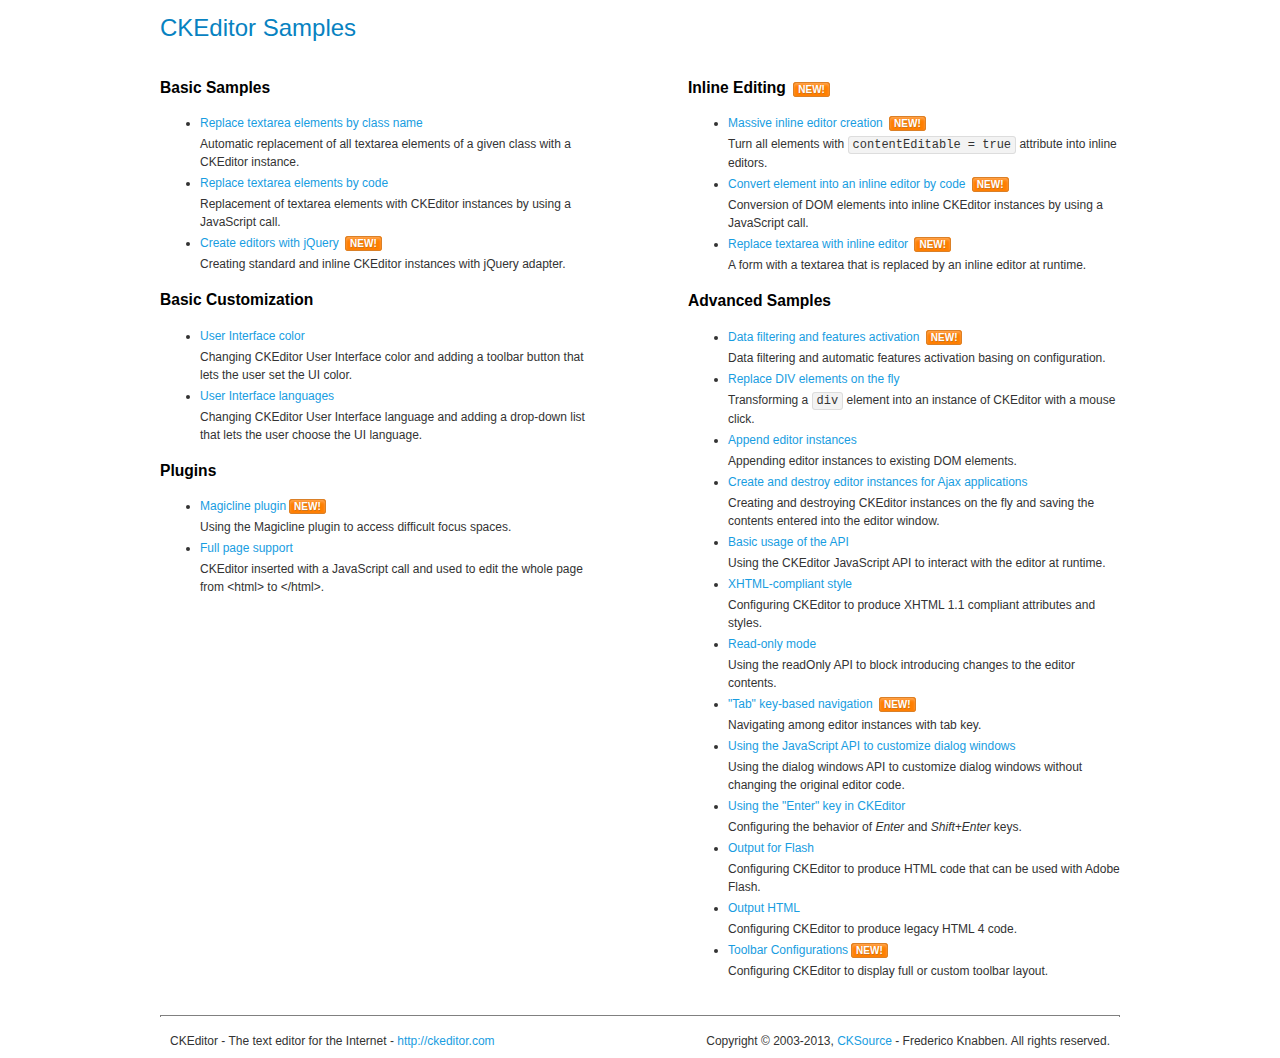
<file: vendors/ckeditor/samples/index.html>
<!DOCTYPE html>
<!--
Copyright (c) 2003-2013, CKSource - Frederico Knabben. All rights reserved.
For licensing, see LICENSE.md or http://ckeditor.com/license
-->
<html>
<head>
	<title>CKEditor Samples</title>
	<meta charset="utf-8">
	<link rel="stylesheet" href="sample.css">
</head>
<body>
	<h1 class="samples">
		CKEditor Samples
	</h1>
	<div class="twoColumns">
		<div class="twoColumnsLeft">
			<h2 class="samples">
				Basic Samples
			</h2>
			<dl class="samples">
				<dt><a class="samples" href="replacebyclass.html">Replace textarea elements by class name</a></dt>
				<dd>Automatic replacement of all textarea elements of a given class with a CKEditor instance.</dd>

				<dt><a class="samples" href="replacebycode.html">Replace textarea elements by code</a></dt>
				<dd>Replacement of textarea elements with CKEditor instances by using a JavaScript call.</dd>

				<dt><a class="samples" href="jquery.html">Create editors with jQuery</a> <span class="new">New!</span></dt>
				<dd>Creating standard and inline CKEditor instances with jQuery adapter.</dd>
			</dl>

			<h2 class="samples">
				Basic Customization
			</h2>
			<dl class="samples">
				<dt><a class="samples" href="uicolor.html">User Interface color</a></dt>
				<dd>Changing CKEditor User Interface color and adding a toolbar button that lets the user set the UI color.</dd>

				<dt><a class="samples" href="uilanguages.html">User Interface languages</a></dt>
				<dd>Changing CKEditor User Interface language and adding a drop-down list that lets the user choose the UI language.</dd>
			</dl>


			<h2 class="samples">Plugins</h2>
<dl class="samples">
<dt><a class="samples" href="plugins/magicline/magicline.html">Magicline plugin</a><span class="new">New!</span></dt>
<dd>Using the Magicline plugin to access difficult focus spaces.</dd>

<dt><a class="samples" href="plugins/wysiwygarea/fullpage.html">Full page support</a></dt>
<dd>CKEditor inserted with a JavaScript call and used to edit the whole page from &lt;html&gt; to &lt;/html&gt;.</dd>
</dl>
		</div>
		<div class="twoColumnsRight">
			<h2 class="samples">
				Inline Editing <span class="new">New!</span>
			</h2>
			<dl class="samples">
				<dt><a class="samples" href="inlineall.html">Massive inline editor creation</a> <span class="new">New!</span></dt>
				<dd>Turn all elements with <code>contentEditable = true</code> attribute into inline editors.</dd>

				<dt><a class="samples" href="inlinebycode.html">Convert element into an inline editor by code</a> <span class="new">New!</span></dt>
				<dd>Conversion of DOM elements into inline CKEditor instances by using a JavaScript call.</dd>

				<dt><a class="samples" href="inlinetextarea.html">Replace textarea with inline editor</a> <span class="new">New!</span></dt>
				<dd>A form with a textarea that is replaced by an inline editor at runtime.</dd>

				
			</dl>

			<h2 class="samples">
				Advanced Samples
			</h2>
			<dl class="samples">
				<dt><a class="samples" href="datafiltering.html">Data filtering and features activation</a> <span class="new">New!</span></dt>
				<dd>Data filtering and automatic features activation basing on configuration.</dd>

				<dt><a class="samples" href="divreplace.html">Replace DIV elements on the fly</a></dt>
				<dd>Transforming a <code>div</code> element into an instance of CKEditor with a mouse click.</dd>

				<dt><a class="samples" href="appendto.html">Append editor instances</a></dt>
				<dd>Appending editor instances to existing DOM elements.</dd>

				<dt><a class="samples" href="ajax.html">Create and destroy editor instances for Ajax applications</a></dt>
				<dd>Creating and destroying CKEditor instances on the fly and saving the contents entered into the editor window.</dd>

				<dt><a class="samples" href="api.html">Basic usage of the API</a></dt>
				<dd>Using the CKEditor JavaScript API to interact with the editor at runtime.</dd>

				<dt><a class="samples" href="xhtmlstyle.html">XHTML-compliant style</a></dt>
				<dd>Configuring CKEditor to produce XHTML 1.1 compliant attributes and styles.</dd>

				<dt><a class="samples" href="readonly.html">Read-only mode</a></dt>
				<dd>Using the readOnly API to block introducing changes to the editor contents.</dd>

				<dt><a class="samples" href="tabindex.html">"Tab" key-based navigation</a> <span class="new">New!</span></dt>
				<dd>Navigating among editor instances with tab key.</dd>


				
<dt><a class="samples" href="plugins/dialog/dialog.html">Using the JavaScript API to customize dialog windows</a></dt>
<dd>Using the dialog windows API to customize dialog windows without changing the original editor code.</dd>

<dt><a class="samples" href="plugins/enterkey/enterkey.html">Using the &quot;Enter&quot; key in CKEditor</a></dt>
<dd>Configuring the behavior of <em>Enter</em> and <em>Shift+Enter</em> keys.</dd>

<dt><a class="samples" href="plugins/htmlwriter/outputforflash.html">Output for Flash</a></dt>
<dd>Configuring CKEditor to produce HTML code that can be used with Adobe Flash.</dd>

<dt><a class="samples" href="plugins/htmlwriter/outputhtml.html">Output HTML</a></dt>
<dd>Configuring CKEditor to produce legacy HTML 4 code.</dd>

<dt><a class="samples" href="plugins/toolbar/toolbar.html">Toolbar Configurations</a><span class="new">New!</span></dt>
<dd>Configuring CKEditor to display full or custom toolbar layout.</dd>

			</dl>
		</div>
	</div>
	<div id="footer">
		<hr>
		<p>
			CKEditor - The text editor for the Internet - <a class="samples" href="http://ckeditor.com/">http://ckeditor.com</a>
		</p>
		<p id="copy">
			Copyright &copy; 2003-2013, <a class="samples" href="http://cksource.com/">CKSource</a> - Frederico Knabben. All rights reserved.
		</p>
	</div>
</body>
</html>
</file>
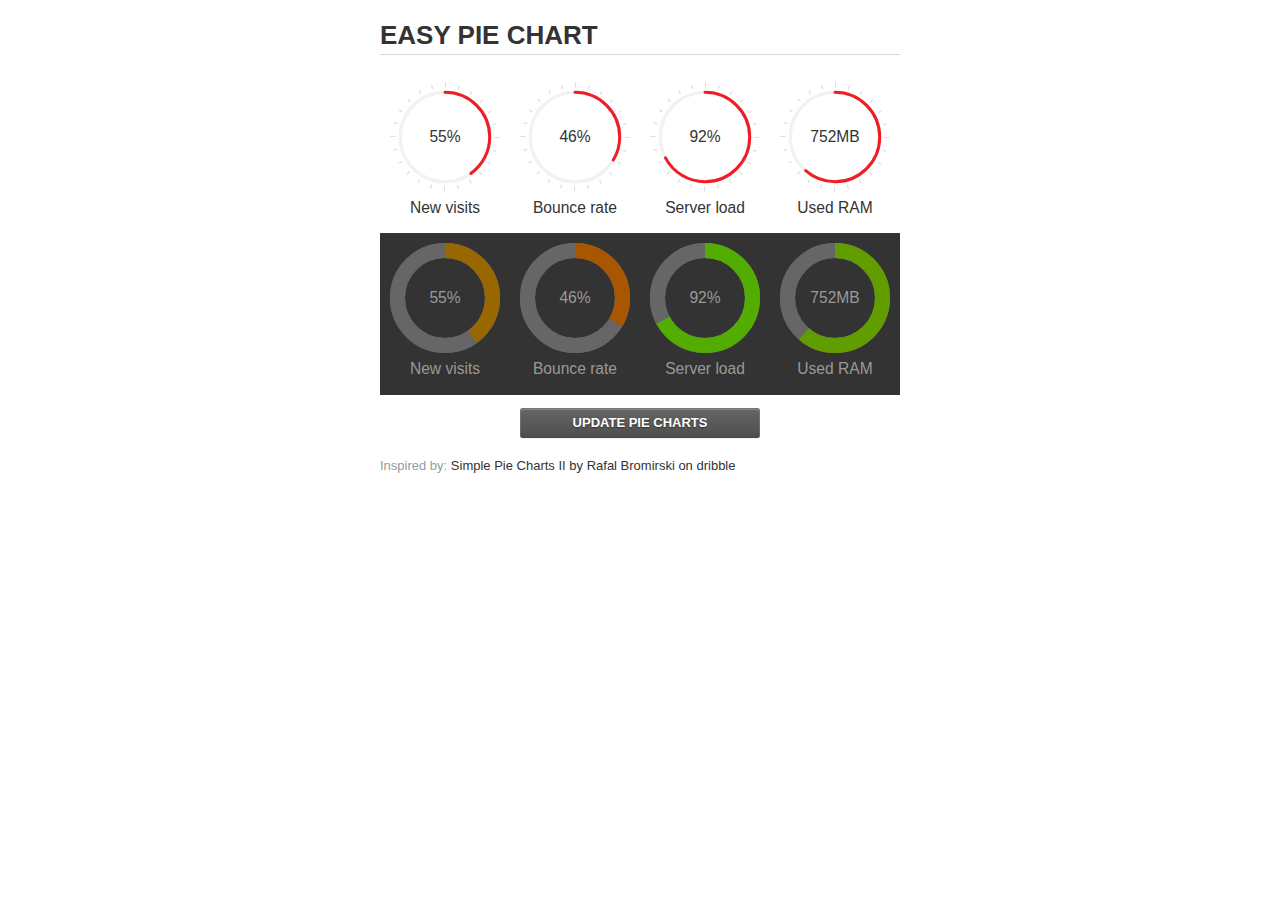
<file: vendors/easypiechart/examples/index.html>
<!doctype html>
<html>
    <head>
        <meta charset="utf-8">
        <title>Easy Pie Chart</title>
        <script type="text/javascript" src="https://ajax.googleapis.com/ajax/libs/jquery/1.7.2/jquery.min.js"></script>
        <script type="text/javascript" src="http://html5shiv.googlecode.com/svn/trunk/html5.js"></script>
        <script type="text/javascript" src="excanvas.js"></script>
        <script type="text/javascript" src="../jquery.easy-pie-chart.js"></script>

        <link rel="stylesheet" type="text/css" href="style.css" media="screen">
        <link rel="stylesheet" type="text/css" href="../jquery.easy-pie-chart.css" media="screen">

        <meta name="viewport" content="width=device-width, initial-scale=1.0">

        <script type="text/javascript">
            var initPieChart = function() {
                $('.percentage').easyPieChart({
                    animate: 1000
                });
                $('.percentage-light').easyPieChart({
                    barColor: function(percent) {
                        percent /= 100;
                        return "rgb(" + Math.round(255 * (1-percent)) + ", " + Math.round(255 * percent) + ", 0)";
                    },
                    trackColor: '#666',
                    scaleColor: false,
                    lineCap: 'butt',
                    lineWidth: 15,
                    animate: 1000
                });

                $('.updateEasyPieChart').on('click', function(e) {
                  e.preventDefault();
                  $('.percentage, .percentage-light').each(function() {
                    var newValue = Math.round(100*Math.random());
                    $(this).data('easyPieChart').update(newValue);
                    $('span', this).text(newValue);
                  });
                });
            };
        </script>
    </head>
    <body onload="initPieChart();">
        <div class="container">
            <h1>EASY PIE CHART</h1>
            <div class="chart">
                <div class="percentage" data-percent="55"><span>55</span>%</div>
                <div class="label">New visits</div>
            </div>
            <div class="chart">
                <div class="percentage" data-percent="46"><span>46</span>%</div>
                <div class="label">Bounce rate</div>
            </div>
            <div class="chart">
                <div class="percentage" data-percent="92"><span>92</span>%</div>
                <div class="label">Server load</div>
            </div>
            <div class="chart">
                <div class="percentage" data-percent="84"><span>752</span>MB</div>
                <div class="label">Used RAM</div>
            </div>
            <div style="clear:both;"></div>
            <div class="dark">
                <div class="chart">
                    <div class="percentage-light" data-percent="55"><span>55</span>%</div>
                    <div class="label">New visits</div>
                </div>
                <div class="chart">
                    <div class="percentage-light" data-percent="46"><span>46</span>%</div>
                    <div class="label">Bounce rate</div>
                </div>
                <div class="chart">
                    <div class="percentage-light" data-percent="92"><span>92</span>%</div>
                    <div class="label">Server load</div>
                </div>
                <div class="chart">
                    <div class="percentage-light" data-percent="84"><span>752</span>MB</div>
                    <div class="label">Used RAM</div>
                </div>
                <div style="clear:both;"></div>
            </div>

            <p><a href="#" class="button updateEasyPieChart">Update pie charts</a></p>

            <p class="credits">Inspired by: <a href="http://drbl.in/ezuc" target="_blank">Simple Pie Charts II by Rafal Bromirski on dribble</a></p>
        </div>
    </body>
</html>
</file>
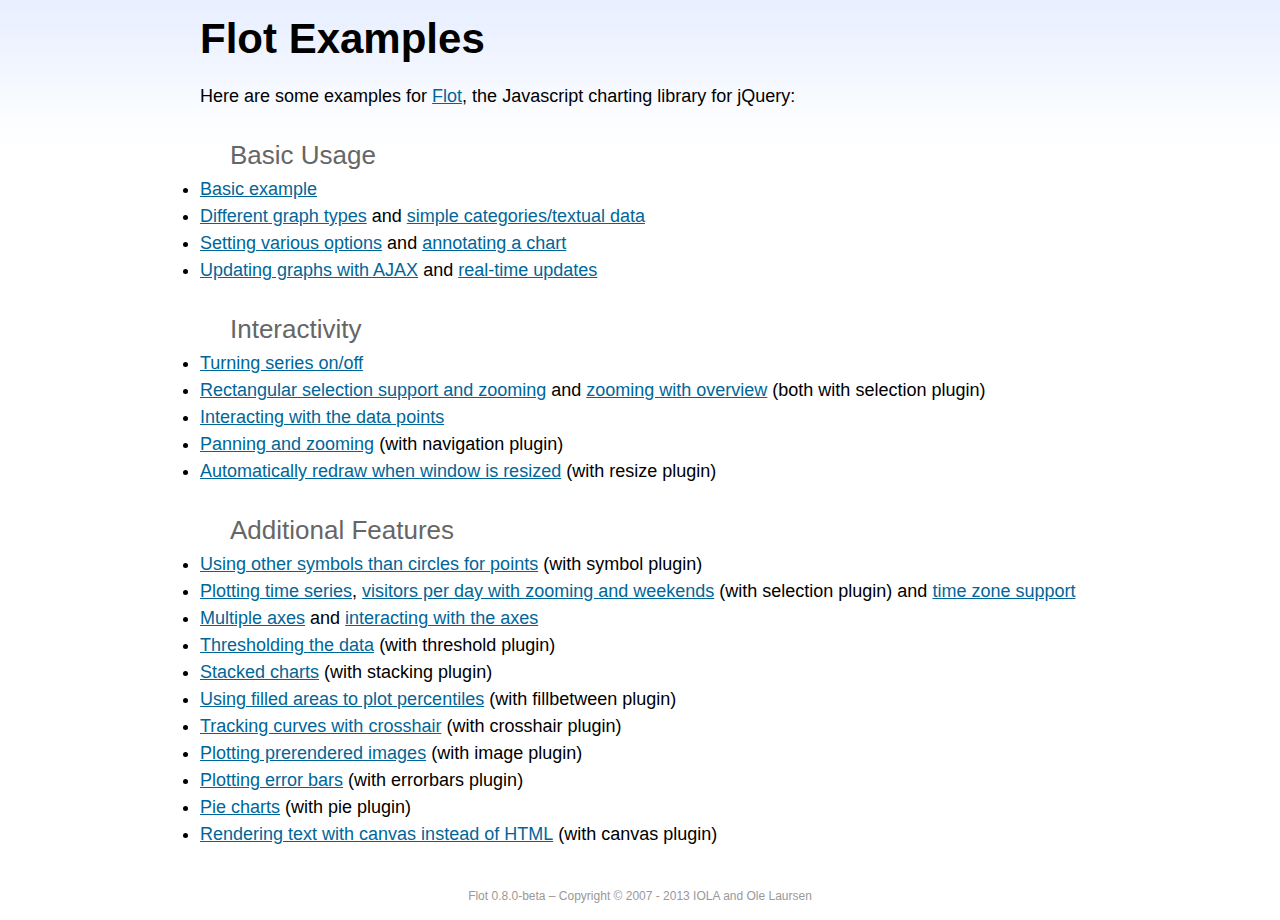
<file: vendors/flot/examples/index.html>
<!DOCTYPE html PUBLIC "-//W3C//DTD HTML 4.01//EN" "http://www.w3.org/TR/html4/strict.dtd">
<html>
<head>
	<meta http-equiv="Content-Type" content="text/html; charset=utf-8">
	<title>Flot Examples</title>
	<link href="examples.css" rel="stylesheet" type="text/css">
	<style>

	h3 {
		margin-top: 30px;
		margin-bottom: 5px;
	}

	</style>
	<script language="javascript" type="text/javascript" src="../jquery.js"></script>
	<script language="javascript" type="text/javascript" src="../jquery.flot.js"></script>
	<script type="text/javascript">

	$(function() {

		// Add the Flot version string to the footer

		$("#footer").prepend("Flot " + $.plot.version + " &ndash; ");
	});

	</script>
</head>
<body>

	<div id="header">
		<h2>Flot Examples</h2>
	</div>

	<div id="content">

		<p>Here are some examples for <a href="http://www.flotcharts.org">Flot</a>, the Javascript charting library for jQuery:</p>

		<h3>Basic Usage</h3>

		<ul>
			<li><a href="basic-usage/index.html">Basic example</a></li>
			<li><a href="series-types/index.html">Different graph types</a> and <a href="categories/index.html">simple categories/textual data</a></li>
			<li><a href="basic-options/index.html">Setting various options</a> and <a href="annotating/index.html">annotating a chart</a></li>
			<li><a href="ajax/index.html">Updating graphs with AJAX</a> and <a href="realtime/index.html">real-time updates</a></li>
		</ul>

		<h3>Interactivity</h3>

		<ul>
			<li><a href="series-toggle/index.html">Turning series on/off</a></li>
			<li><a href="selection/index.html">Rectangular selection support and zooming</a> and <a href="zooming/index.html">zooming with overview</a> (both with selection plugin)</li>
			<li><a href="interacting/index.html">Interacting with the data points</a></li>
			<li><a href="navigate/index.html">Panning and zooming</a> (with navigation plugin)</li>
			<li><a href="resize/index.html">Automatically redraw when window is resized</a> (with resize plugin)</li>
		</ul>

		<h3>Additional Features</h3>

		<ul>
			<li><a href="symbols/index.html">Using other symbols than circles for points</a> (with symbol plugin)</li>
			<li><a href="axes-time/index.html">Plotting time series</a>, <a href="visitors/index.html">visitors per day with zooming and weekends</a> (with selection plugin) and <a href="axes-time-zones/index.html">time zone support</a></li>
			<li><a href="axes-multiple/index.html">Multiple axes</a> and <a href="axes-interacting/index.html">interacting with the axes</a></li>
			<li><a href="threshold/index.html">Thresholding the data</a> (with threshold plugin)</li>
			<li><a href="stacking/index.html">Stacked charts</a> (with stacking plugin)</li>
			<li><a href="percentiles/index.html">Using filled areas to plot percentiles</a> (with fillbetween plugin)</li>
			<li><a href="tracking/index.html">Tracking curves with crosshair</a> (with crosshair plugin)</li>
			<li><a href="image/index.html">Plotting prerendered images</a> (with image plugin)</li>
			<li><a href="series-errorbars/index.html">Plotting error bars</a> (with errorbars plugin)</li>
			<li><a href="series-pie/index.html">Pie charts</a> (with pie plugin)</li>
			<li><a href="canvas/index.html">Rendering text with canvas instead of HTML</a> (with canvas plugin)</li>
		</ul>

	</div>

	<div id="footer">
		Copyright &copy; 2007 - 2013 IOLA and Ole Laursen
	</div>

</body>
</html>
</file>
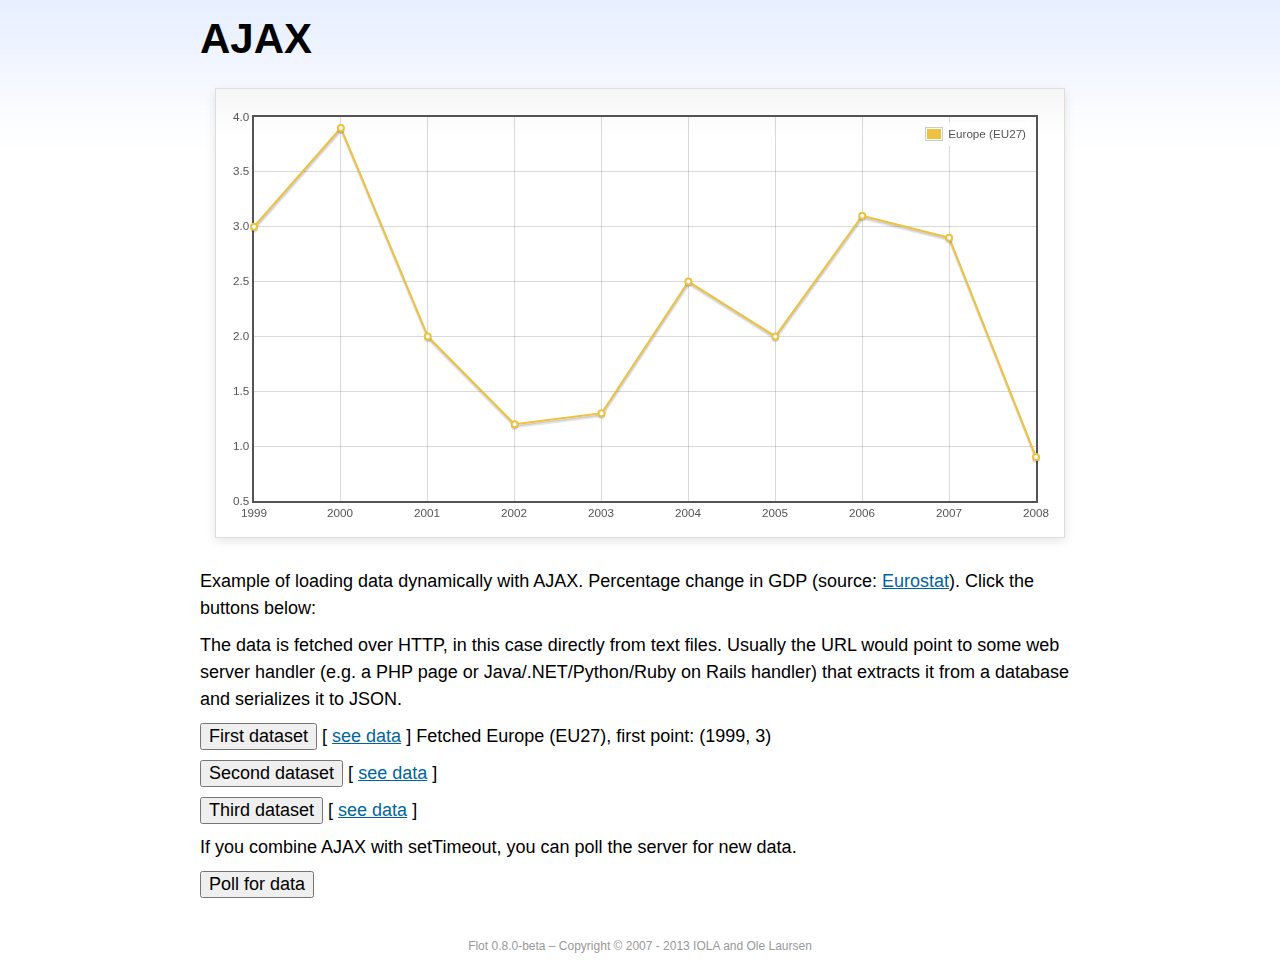
<file: vendors/flot/examples/ajax/index.html>
<!DOCTYPE html PUBLIC "-//W3C//DTD HTML 4.01//EN" "http://www.w3.org/TR/html4/strict.dtd">
<html>
<head>
	<meta http-equiv="Content-Type" content="text/html; charset=utf-8">
	<title>Flot Examples: AJAX</title>
	<link href="../examples.css" rel="stylesheet" type="text/css">
	<!--[if lte IE 8]><script language="javascript" type="text/javascript" src="../../excanvas.min.js"></script><![endif]-->
	<script language="javascript" type="text/javascript" src="../../jquery.js"></script>
	<script language="javascript" type="text/javascript" src="../../jquery.flot.js"></script>
	<script type="text/javascript">

	$(function() {

		var options = {
			lines: {
				show: true
			},
			points: {
				show: true
			},
			xaxis: {
				tickDecimals: 0,
				tickSize: 1
			}
		};

		var data = [];

		$.plot("#placeholder", data, options);

		// Fetch one series, adding to what we already have

		var alreadyFetched = {};

		$("button.fetchSeries").click(function () {

			var button = $(this);

			// Find the URL in the link right next to us, then fetch the data

			var dataurl = button.siblings("a").attr("href");

			function onDataReceived(series) {

				// Extract the first coordinate pair; jQuery has parsed it, so
				// the data is now just an ordinary JavaScript object

				var firstcoordinate = "(" + series.data[0][0] + ", " + series.data[0][1] + ")";
				button.siblings("span").text("Fetched " + series.label + ", first point: " + firstcoordinate);

				// Push the new data onto our existing data array

				if (!alreadyFetched[series.label]) {
					alreadyFetched[series.label] = true;
					data.push(series);
				}

				$.plot("#placeholder", data, options);
			}

			$.ajax({
				url: dataurl,
				type: "GET",
				dataType: "json",
				success: onDataReceived
			});
		});

		// Initiate a recurring data update

		$("button.dataUpdate").click(function () {

			data = [];
			alreadyFetched = {};

			$.plot("#placeholder", data, options);

			var iteration = 0;

			function fetchData() {

				++iteration;

				function onDataReceived(series) {

					// Load all the data in one pass; if we only got partial
					// data we could merge it with what we already have.

					data = [ series ];
					$.plot("#placeholder", data, options);
				}

				// Normally we call the same URL - a script connected to a
				// database - but in this case we only have static example
				// files, so we need to modify the URL.

				$.ajax({
					url: "data-eu-gdp-growth-" + iteration + ".json",
					type: "GET",
					dataType: "json",
					success: onDataReceived
				});

				if (iteration < 5) {
					setTimeout(fetchData, 1000);
				} else {
					data = [];
					alreadyFetched = {};
				}
			}

			setTimeout(fetchData, 1000);
		});

		// Load the first series by default, so we don't have an empty plot

		$("button.fetchSeries:first").click();

		// Add the Flot version string to the footer

		$("#footer").prepend("Flot " + $.plot.version + " &ndash; ");
	});

	</script>
</head>
<body>

	<div id="header">
		<h2>AJAX</h2>
	</div>

	<div id="content">

		<div class="demo-container">
			<div id="placeholder" class="demo-placeholder"></div>
		</div>

		<p>Example of loading data dynamically with AJAX. Percentage change in GDP (source: <a href="http://epp.eurostat.ec.europa.eu/tgm/table.do?tab=table&init=1&plugin=1&language=en&pcode=tsieb020">Eurostat</a>). Click the buttons below:</p>

		<p>The data is fetched over HTTP, in this case directly from text files. Usually the URL would point to some web server handler (e.g. a PHP page or Java/.NET/Python/Ruby on Rails handler) that extracts it from a database and serializes it to JSON.</p>

		<p>
			<button class="fetchSeries">First dataset</button>
			[ <a href="data-eu-gdp-growth.json">see data</a> ]
			<span></span>
		</p>

		<p>
			<button class="fetchSeries">Second dataset</button>
			[ <a href="data-japan-gdp-growth.json">see data</a> ]
			<span></span>
		</p>

		<p>
			<button class="fetchSeries">Third dataset</button>
			[ <a href="data-usa-gdp-growth.json">see data</a> ]
			<span></span>
		</p>

		<p>If you combine AJAX with setTimeout, you can poll the server for new data.</p>

		<p>
			<button class="dataUpdate">Poll for data</button>
		</p>

	</div>

	<div id="footer">
		Copyright &copy; 2007 - 2013 IOLA and Ole Laursen
	</div>

</body>
</html>
</file>
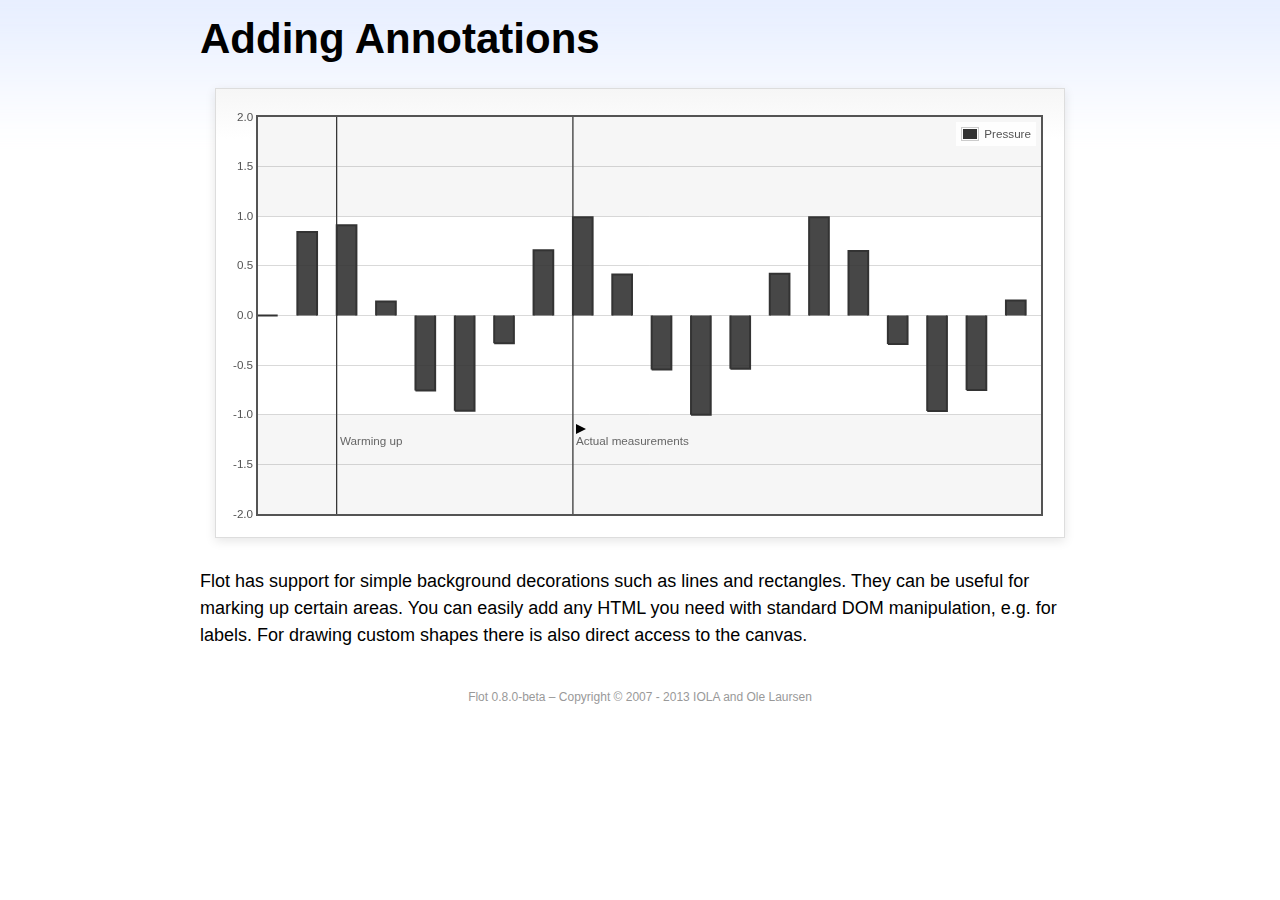
<file: vendors/flot/examples/annotating/index.html>
<!DOCTYPE html PUBLIC "-//W3C//DTD HTML 4.01//EN" "http://www.w3.org/TR/html4/strict.dtd">
<html>
<head>
	<meta http-equiv="Content-Type" content="text/html; charset=utf-8">
	<title>Flot Examples: Adding Annotations</title>
	<link href="../examples.css" rel="stylesheet" type="text/css">
	<!--[if lte IE 8]><script language="javascript" type="text/javascript" src="../../excanvas.min.js"></script><![endif]-->
	<script language="javascript" type="text/javascript" src="../../jquery.js"></script>
	<script language="javascript" type="text/javascript" src="../../jquery.flot.js"></script>
	<script type="text/javascript">

	$(function() {

		var d1 = [];
		for (var i = 0; i < 20; ++i) {
			d1.push([i, Math.sin(i)]);
		}

		var data = [{ data: d1, label: "Pressure", color: "#333" }];

		var markings = [
			{ color: "#f6f6f6", yaxis: { from: 1 } },
			{ color: "#f6f6f6", yaxis: { to: -1 } },
			{ color: "#000", lineWidth: 1, xaxis: { from: 2, to: 2 } },
			{ color: "#000", lineWidth: 1, xaxis: { from: 8, to: 8 } }
		];

		var placeholder = $("#placeholder");

		var plot = $.plot(placeholder, data, {
			bars: { show: true, barWidth: 0.5, fill: 0.9 },
			xaxis: { ticks: [], autoscaleMargin: 0.02 },
			yaxis: { min: -2, max: 2 },
			grid: { markings: markings }
		});

		var o = plot.pointOffset({ x: 2, y: -1.2});

		// Append it to the placeholder that Flot already uses for positioning

		placeholder.append("<div style='position:absolute;left:" + (o.left + 4) + "px;top:" + o.top + "px;color:#666;font-size:smaller'>Warming up</div>");

		o = plot.pointOffset({ x: 8, y: -1.2});
		placeholder.append("<div style='position:absolute;left:" + (o.left + 4) + "px;top:" + o.top + "px;color:#666;font-size:smaller'>Actual measurements</div>");

		// Draw a little arrow on top of the last label to demonstrate canvas
		// drawing

		var ctx = plot.getCanvas().getContext("2d");
		ctx.beginPath();
		o.left += 4;
		ctx.moveTo(o.left, o.top);
		ctx.lineTo(o.left, o.top - 10);
		ctx.lineTo(o.left + 10, o.top - 5);
		ctx.lineTo(o.left, o.top);
		ctx.fillStyle = "#000";
		ctx.fill();

		// Add the Flot version string to the footer

		$("#footer").prepend("Flot " + $.plot.version + " &ndash; ");
	});

	</script>
</head>
<body>

	<div id="header">
		<h2>Adding Annotations</h2>
	</div>

	<div id="content">

		<div class="demo-container">
			<div id="placeholder" class="demo-placeholder"></div>
		</div>

		<p>Flot has support for simple background decorations such as lines and rectangles. They can be useful for marking up certain areas. You can easily add any HTML you need with standard DOM manipulation, e.g. for labels. For drawing custom shapes there is also direct access to the canvas.</p>

	</div>

	<div id="footer">
		Copyright &copy; 2007 - 2013 IOLA and Ole Laursen
	</div>

</body>
</html>
</file>
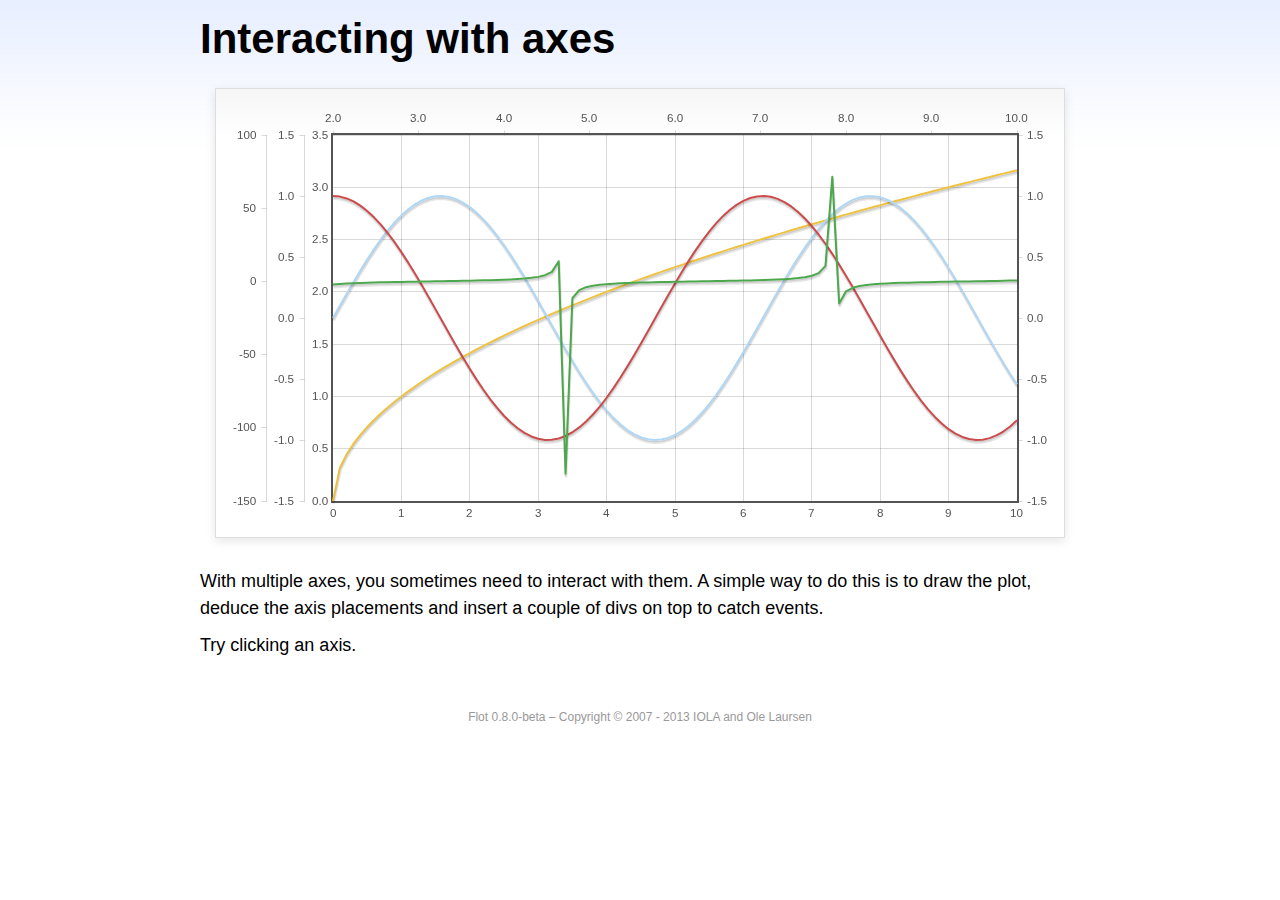
<file: vendors/flot/examples/axes-interacting/index.html>
<!DOCTYPE html PUBLIC "-//W3C//DTD HTML 4.01//EN" "http://www.w3.org/TR/html4/strict.dtd">
<html>
<head>
	<meta http-equiv="Content-Type" content="text/html; charset=utf-8">
	<title>Flot Examples: Interacting with axes</title>
	<link href="../examples.css" rel="stylesheet" type="text/css">
	<!--[if lte IE 8]><script language="javascript" type="text/javascript" src="../../excanvas.min.js"></script><![endif]-->
	<script language="javascript" type="text/javascript" src="../../jquery.js"></script>
	<script language="javascript" type="text/javascript" src="../../jquery.flot.js"></script>
	<script type="text/javascript">

	$(function() {

		function generate(start, end, fn) {
			var res = [];
			for (var i = 0; i <= 100; ++i) {
				var x = start + i / 100 * (end - start);
				res.push([x, fn(x)]);
			}
			return res;
		}

		var data = [
			{ data: generate(0, 10, function (x) { return Math.sqrt(x);}), xaxis: 1, yaxis:1 },
			{ data: generate(0, 10, function (x) { return Math.sin(x);}), xaxis: 1, yaxis:2 },
			{ data: generate(0, 10, function (x) { return Math.cos(x);}), xaxis: 1, yaxis:3 },
			{ data: generate(2, 10, function (x) { return Math.tan(x);}), xaxis: 2, yaxis: 4 }
		];

		var plot = $.plot("#placeholder", data, {
			xaxes: [
				{ position: 'bottom' },
				{ position: 'top'}
			],
			yaxes: [
				{ position: 'left' },
				{ position: 'left' },
				{ position: 'right' },
				{ position: 'left' }
			]
		});

		// Create a div for each axis

		$.each(plot.getAxes(), function (i, axis) {
			if (!axis.show)
				return;

			var box = axis.box;

			$("<div class='axisTarget' style='position:absolute; left:" + box.left + "px; top:" + box.top + "px; width:" + box.width +  "px; height:" + box.height + "px'></div>")
				.data("axis.direction", axis.direction)
				.data("axis.n", axis.n)
				.css({ backgroundColor: "#f00", opacity: 0, cursor: "pointer" })
				.appendTo(plot.getPlaceholder())
				.hover(
					function () { $(this).css({ opacity: 0.10 }) },
					function () { $(this).css({ opacity: 0 }) }
				)
				.click(function () {
					$("#click").text("You clicked the " + axis.direction + axis.n + "axis!")
				});
		});

		// Add the Flot version string to the footer

		$("#footer").prepend("Flot " + $.plot.version + " &ndash; ");
	});

	</script>
</head>
<body>

	<div id="header">
		<h2>Interacting with axes</h2>
	</div>

	<div id="content">

		<div class="demo-container">
			<div id="placeholder" class="demo-placeholder"></div>
		</div>

		<p>With multiple axes, you sometimes need to interact with them. A simple way to do this is to draw the plot, deduce the axis placements and insert a couple of divs on top to catch events.</p>

		<p>Try clicking an axis.</p>

		<p id="click"></p>

	</div>

	<div id="footer">
		Copyright &copy; 2007 - 2013 IOLA and Ole Laursen
	</div>

</body>
</html>
</file>
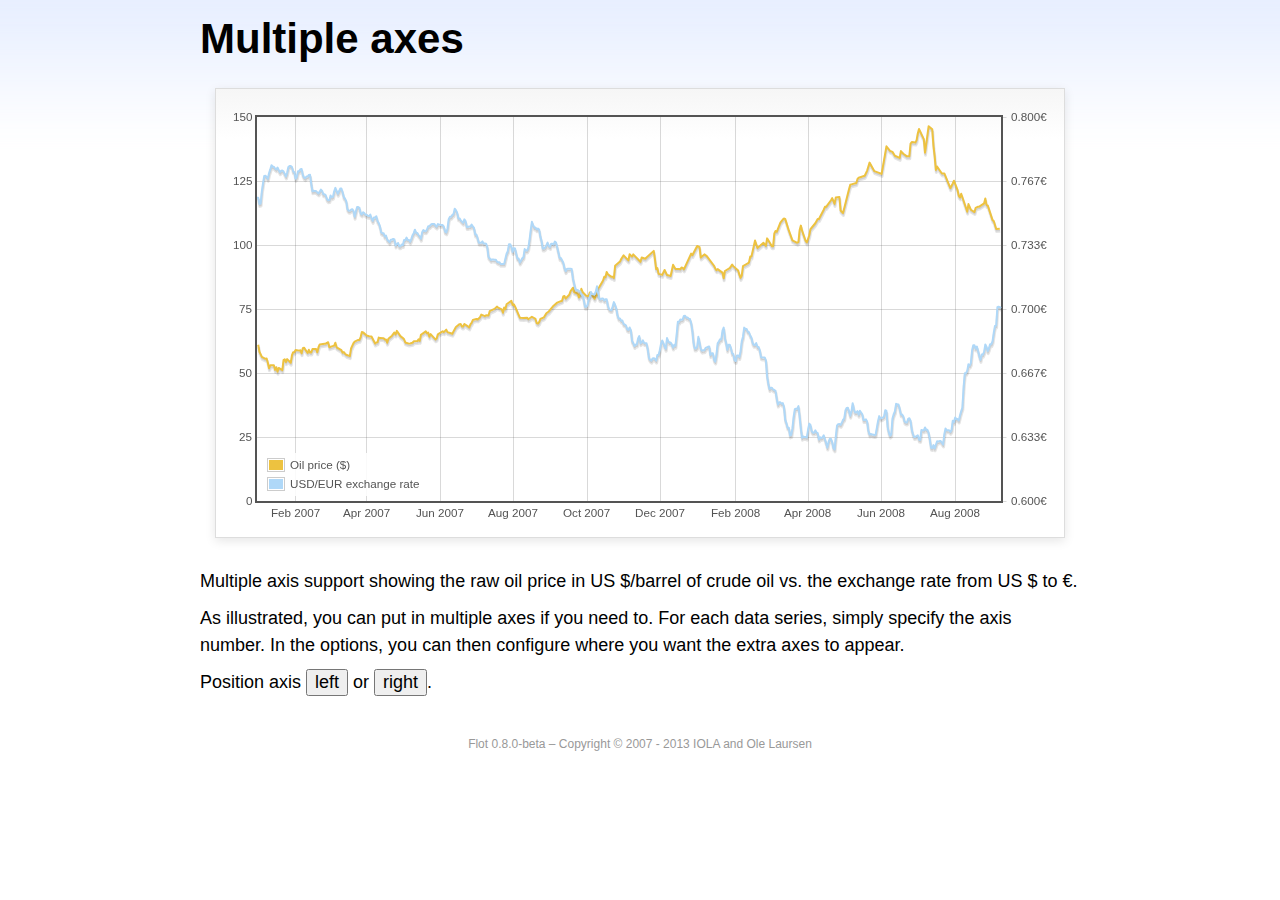
<file: vendors/flot/examples/axes-multiple/index.html>
<!DOCTYPE html PUBLIC "-//W3C//DTD HTML 4.01//EN" "http://www.w3.org/TR/html4/strict.dtd">
<html>
<head>
	<meta http-equiv="Content-Type" content="text/html; charset=utf-8">
	<title>Flot Examples: Multiple Axes</title>
	<link href="../examples.css" rel="stylesheet" type="text/css">
	<!--[if lte IE 8]><script language="javascript" type="text/javascript" src="../../excanvas.min.js"></script><![endif]-->
	<script language="javascript" type="text/javascript" src="../../jquery.js"></script>
	<script language="javascript" type="text/javascript" src="../../jquery.flot.js"></script>
	<script language="javascript" type="text/javascript" src="../../jquery.flot.time.js"></script>
	<script type="text/javascript">

	$(function() {

		var oilprices = [[1167692400000,61.05], [1167778800000,58.32], [1167865200000,57.35], [1167951600000,56.31], [1168210800000,55.55], [1168297200000,55.64], [1168383600000,54.02], [1168470000000,51.88], [1168556400000,52.99], [1168815600000,52.99], [1168902000000,51.21], [1168988400000,52.24], [1169074800000,50.48], [1169161200000,51.99], [1169420400000,51.13], [1169506800000,55.04], [1169593200000,55.37], [1169679600000,54.23], [1169766000000,55.42], [1170025200000,54.01], [1170111600000,56.97], [1170198000000,58.14], [1170284400000,58.14], [1170370800000,59.02], [1170630000000,58.74], [1170716400000,58.88], [1170802800000,57.71], [1170889200000,59.71], [1170975600000,59.89], [1171234800000,57.81], [1171321200000,59.06], [1171407600000,58.00], [1171494000000,57.99], [1171580400000,59.39], [1171839600000,59.39], [1171926000000,58.07], [1172012400000,60.07], [1172098800000,61.14], [1172444400000,61.39], [1172530800000,61.46], [1172617200000,61.79], [1172703600000,62.00], [1172790000000,60.07], [1173135600000,60.69], [1173222000000,61.82], [1173308400000,60.05], [1173654000000,58.91], [1173740400000,57.93], [1173826800000,58.16], [1173913200000,57.55], [1173999600000,57.11], [1174258800000,56.59], [1174345200000,59.61], [1174518000000,61.69], [1174604400000,62.28], [1174860000000,62.91], [1174946400000,62.93], [1175032800000,64.03], [1175119200000,66.03], [1175205600000,65.87], [1175464800000,64.64], [1175637600000,64.38], [1175724000000,64.28], [1175810400000,64.28], [1176069600000,61.51], [1176156000000,61.89], [1176242400000,62.01], [1176328800000,63.85], [1176415200000,63.63], [1176674400000,63.61], [1176760800000,63.10], [1176847200000,63.13], [1176933600000,61.83], [1177020000000,63.38], [1177279200000,64.58], [1177452000000,65.84], [1177538400000,65.06], [1177624800000,66.46], [1177884000000,64.40], [1178056800000,63.68], [1178143200000,63.19], [1178229600000,61.93], [1178488800000,61.47], [1178575200000,61.55], [1178748000000,61.81], [1178834400000,62.37], [1179093600000,62.46], [1179180000000,63.17], [1179266400000,62.55], [1179352800000,64.94], [1179698400000,66.27], [1179784800000,65.50], [1179871200000,65.77], [1179957600000,64.18], [1180044000000,65.20], [1180389600000,63.15], [1180476000000,63.49], [1180562400000,65.08], [1180908000000,66.30], [1180994400000,65.96], [1181167200000,66.93], [1181253600000,65.98], [1181599200000,65.35], [1181685600000,66.26], [1181858400000,68.00], [1182117600000,69.09], [1182204000000,69.10], [1182290400000,68.19], [1182376800000,68.19], [1182463200000,69.14], [1182722400000,68.19], [1182808800000,67.77], [1182895200000,68.97], [1182981600000,69.57], [1183068000000,70.68], [1183327200000,71.09], [1183413600000,70.92], [1183586400000,71.81], [1183672800000,72.81], [1183932000000,72.19], [1184018400000,72.56], [1184191200000,72.50], [1184277600000,74.15], [1184623200000,75.05], [1184796000000,75.92], [1184882400000,75.57], [1185141600000,74.89], [1185228000000,73.56], [1185314400000,75.57], [1185400800000,74.95], [1185487200000,76.83], [1185832800000,78.21], [1185919200000,76.53], [1186005600000,76.86], [1186092000000,76.00], [1186437600000,71.59], [1186696800000,71.47], [1186956000000,71.62], [1187042400000,71.00], [1187301600000,71.98], [1187560800000,71.12], [1187647200000,69.47], [1187733600000,69.26], [1187820000000,69.83], [1187906400000,71.09], [1188165600000,71.73], [1188338400000,73.36], [1188511200000,74.04], [1188856800000,76.30], [1189116000000,77.49], [1189461600000,78.23], [1189548000000,79.91], [1189634400000,80.09], [1189720800000,79.10], [1189980000000,80.57], [1190066400000,81.93], [1190239200000,83.32], [1190325600000,81.62], [1190584800000,80.95], [1190671200000,79.53], [1190757600000,80.30], [1190844000000,82.88], [1190930400000,81.66], [1191189600000,80.24], [1191276000000,80.05], [1191362400000,79.94], [1191448800000,81.44], [1191535200000,81.22], [1191794400000,79.02], [1191880800000,80.26], [1191967200000,80.30], [1192053600000,83.08], [1192140000000,83.69], [1192399200000,86.13], [1192485600000,87.61], [1192572000000,87.40], [1192658400000,89.47], [1192744800000,88.60], [1193004000000,87.56], [1193090400000,87.56], [1193176800000,87.10], [1193263200000,91.86], [1193612400000,93.53], [1193698800000,94.53], [1193871600000,95.93], [1194217200000,93.98], [1194303600000,96.37], [1194476400000,95.46], [1194562800000,96.32], [1195081200000,93.43], [1195167600000,95.10], [1195426800000,94.64], [1195513200000,95.10], [1196031600000,97.70], [1196118000000,94.42], [1196204400000,90.62], [1196290800000,91.01], [1196377200000,88.71], [1196636400000,88.32], [1196809200000,90.23], [1196982000000,88.28], [1197241200000,87.86], [1197327600000,90.02], [1197414000000,92.25], [1197586800000,90.63], [1197846000000,90.63], [1197932400000,90.49], [1198018800000,91.24], [1198105200000,91.06], [1198191600000,90.49], [1198710000000,96.62], [1198796400000,96.00], [1199142000000,99.62], [1199314800000,99.18], [1199401200000,95.09], [1199660400000,96.33], [1199833200000,95.67], [1200351600000,91.90], [1200438000000,90.84], [1200524400000,90.13], [1200610800000,90.57], [1200956400000,89.21], [1201042800000,86.99], [1201129200000,89.85], [1201474800000,90.99], [1201561200000,91.64], [1201647600000,92.33], [1201734000000,91.75], [1202079600000,90.02], [1202166000000,88.41], [1202252400000,87.14], [1202338800000,88.11], [1202425200000,91.77], [1202770800000,92.78], [1202857200000,93.27], [1202943600000,95.46], [1203030000000,95.46], [1203289200000,101.74], [1203462000000,98.81], [1203894000000,100.88], [1204066800000,99.64], [1204153200000,102.59], [1204239600000,101.84], [1204498800000,99.52], [1204585200000,99.52], [1204671600000,104.52], [1204758000000,105.47], [1204844400000,105.15], [1205103600000,108.75], [1205276400000,109.92], [1205362800000,110.33], [1205449200000,110.21], [1205708400000,105.68], [1205967600000,101.84], [1206313200000,100.86], [1206399600000,101.22], [1206486000000,105.90], [1206572400000,107.58], [1206658800000,105.62], [1206914400000,101.58], [1207000800000,100.98], [1207173600000,103.83], [1207260000000,106.23], [1207605600000,108.50], [1207778400000,110.11], [1207864800000,110.14], [1208210400000,113.79], [1208296800000,114.93], [1208383200000,114.86], [1208728800000,117.48], [1208815200000,118.30], [1208988000000,116.06], [1209074400000,118.52], [1209333600000,118.75], [1209420000000,113.46], [1209592800000,112.52], [1210024800000,121.84], [1210111200000,123.53], [1210197600000,123.69], [1210543200000,124.23], [1210629600000,125.80], [1210716000000,126.29], [1211148000000,127.05], [1211320800000,129.07], [1211493600000,132.19], [1211839200000,128.85], [1212357600000,127.76], [1212703200000,138.54], [1212962400000,136.80], [1213135200000,136.38], [1213308000000,134.86], [1213653600000,134.01], [1213740000000,136.68], [1213912800000,135.65], [1214172000000,134.62], [1214258400000,134.62], [1214344800000,134.62], [1214431200000,139.64], [1214517600000,140.21], [1214776800000,140.00], [1214863200000,140.97], [1214949600000,143.57], [1215036000000,145.29], [1215381600000,141.37], [1215468000000,136.04], [1215727200000,146.40], [1215986400000,145.18], [1216072800000,138.74], [1216159200000,134.60], [1216245600000,129.29], [1216332000000,130.65], [1216677600000,127.95], [1216850400000,127.95], [1217282400000,122.19], [1217455200000,124.08], [1217541600000,125.10], [1217800800000,121.41], [1217887200000,119.17], [1217973600000,118.58], [1218060000000,120.02], [1218405600000,114.45], [1218492000000,113.01], [1218578400000,116.00], [1218751200000,113.77], [1219010400000,112.87], [1219096800000,114.53], [1219269600000,114.98], [1219356000000,114.98], [1219701600000,116.27], [1219788000000,118.15], [1219874400000,115.59], [1219960800000,115.46], [1220306400000,109.71], [1220392800000,109.35], [1220565600000,106.23], [1220824800000,106.34]];

		var exchangerates = [[1167606000000,0.7580], [1167692400000,0.7580], [1167778800000,0.75470], [1167865200000,0.75490], [1167951600000,0.76130], [1168038000000,0.76550], [1168124400000,0.76930], [1168210800000,0.76940], [1168297200000,0.76880], [1168383600000,0.76780], [1168470000000,0.77080], [1168556400000,0.77270], [1168642800000,0.77490], [1168729200000,0.77410], [1168815600000,0.77410], [1168902000000,0.77320], [1168988400000,0.77270], [1169074800000,0.77370], [1169161200000,0.77240], [1169247600000,0.77120], [1169334000000,0.7720], [1169420400000,0.77210], [1169506800000,0.77170], [1169593200000,0.77040], [1169679600000,0.7690], [1169766000000,0.77110], [1169852400000,0.7740], [1169938800000,0.77450], [1170025200000,0.77450], [1170111600000,0.7740], [1170198000000,0.77160], [1170284400000,0.77130], [1170370800000,0.76780], [1170457200000,0.76880], [1170543600000,0.77180], [1170630000000,0.77180], [1170716400000,0.77280], [1170802800000,0.77290], [1170889200000,0.76980], [1170975600000,0.76850], [1171062000000,0.76810], [1171148400000,0.7690], [1171234800000,0.7690], [1171321200000,0.76980], [1171407600000,0.76990], [1171494000000,0.76510], [1171580400000,0.76130], [1171666800000,0.76160], [1171753200000,0.76140], [1171839600000,0.76140], [1171926000000,0.76070], [1172012400000,0.76020], [1172098800000,0.76110], [1172185200000,0.76220], [1172271600000,0.76150], [1172358000000,0.75980], [1172444400000,0.75980], [1172530800000,0.75920], [1172617200000,0.75730], [1172703600000,0.75660], [1172790000000,0.75670], [1172876400000,0.75910], [1172962800000,0.75820], [1173049200000,0.75850], [1173135600000,0.76130], [1173222000000,0.76310], [1173308400000,0.76150], [1173394800000,0.760], [1173481200000,0.76130], [1173567600000,0.76270], [1173654000000,0.76270], [1173740400000,0.76080], [1173826800000,0.75830], [1173913200000,0.75750], [1173999600000,0.75620], [1174086000000,0.7520], [1174172400000,0.75120], [1174258800000,0.75120], [1174345200000,0.75170], [1174431600000,0.7520], [1174518000000,0.75110], [1174604400000,0.7480], [1174690800000,0.75090], [1174777200000,0.75310], [1174860000000,0.75310], [1174946400000,0.75270], [1175032800000,0.74980], [1175119200000,0.74930], [1175205600000,0.75040], [1175292000000,0.750], [1175378400000,0.74910], [1175464800000,0.74910], [1175551200000,0.74850], [1175637600000,0.74840], [1175724000000,0.74920], [1175810400000,0.74710], [1175896800000,0.74590], [1175983200000,0.74770], [1176069600000,0.74770], [1176156000000,0.74830], [1176242400000,0.74580], [1176328800000,0.74480], [1176415200000,0.7430], [1176501600000,0.73990], [1176588000000,0.73950], [1176674400000,0.73950], [1176760800000,0.73780], [1176847200000,0.73820], [1176933600000,0.73620], [1177020000000,0.73550], [1177106400000,0.73480], [1177192800000,0.73610], [1177279200000,0.73610], [1177365600000,0.73650], [1177452000000,0.73620], [1177538400000,0.73310], [1177624800000,0.73390], [1177711200000,0.73440], [1177797600000,0.73270], [1177884000000,0.73270], [1177970400000,0.73360], [1178056800000,0.73330], [1178143200000,0.73590], [1178229600000,0.73590], [1178316000000,0.73720], [1178402400000,0.7360], [1178488800000,0.7360], [1178575200000,0.7350], [1178661600000,0.73650], [1178748000000,0.73840], [1178834400000,0.73950], [1178920800000,0.74130], [1179007200000,0.73970], [1179093600000,0.73960], [1179180000000,0.73850], [1179266400000,0.73780], [1179352800000,0.73660], [1179439200000,0.740], [1179525600000,0.74110], [1179612000000,0.74060], [1179698400000,0.74050], [1179784800000,0.74140], [1179871200000,0.74310], [1179957600000,0.74310], [1180044000000,0.74380], [1180130400000,0.74430], [1180216800000,0.74430], [1180303200000,0.74430], [1180389600000,0.74340], [1180476000000,0.74290], [1180562400000,0.74420], [1180648800000,0.7440], [1180735200000,0.74390], [1180821600000,0.74370], [1180908000000,0.74370], [1180994400000,0.74290], [1181080800000,0.74030], [1181167200000,0.73990], [1181253600000,0.74180], [1181340000000,0.74680], [1181426400000,0.7480], [1181512800000,0.7480], [1181599200000,0.7490], [1181685600000,0.74940], [1181772000000,0.75220], [1181858400000,0.75150], [1181944800000,0.75020], [1182031200000,0.74720], [1182117600000,0.74720], [1182204000000,0.74620], [1182290400000,0.74550], [1182376800000,0.74490], [1182463200000,0.74670], [1182549600000,0.74580], [1182636000000,0.74270], [1182722400000,0.74270], [1182808800000,0.7430], [1182895200000,0.74290], [1182981600000,0.7440], [1183068000000,0.7430], [1183154400000,0.74220], [1183240800000,0.73880], [1183327200000,0.73880], [1183413600000,0.73690], [1183500000000,0.73450], [1183586400000,0.73450], [1183672800000,0.73450], [1183759200000,0.73520], [1183845600000,0.73410], [1183932000000,0.73410], [1184018400000,0.7340], [1184104800000,0.73240], [1184191200000,0.72720], [1184277600000,0.72640], [1184364000000,0.72550], [1184450400000,0.72580], [1184536800000,0.72580], [1184623200000,0.72560], [1184709600000,0.72570], [1184796000000,0.72470], [1184882400000,0.72430], [1184968800000,0.72440], [1185055200000,0.72350], [1185141600000,0.72350], [1185228000000,0.72350], [1185314400000,0.72350], [1185400800000,0.72620], [1185487200000,0.72880], [1185573600000,0.73010], [1185660000000,0.73370], [1185746400000,0.73370], [1185832800000,0.73240], [1185919200000,0.72970], [1186005600000,0.73170], [1186092000000,0.73150], [1186178400000,0.72880], [1186264800000,0.72630], [1186351200000,0.72630], [1186437600000,0.72420], [1186524000000,0.72530], [1186610400000,0.72640], [1186696800000,0.7270], [1186783200000,0.73120], [1186869600000,0.73050], [1186956000000,0.73050], [1187042400000,0.73180], [1187128800000,0.73580], [1187215200000,0.74090], [1187301600000,0.74540], [1187388000000,0.74370], [1187474400000,0.74240], [1187560800000,0.74240], [1187647200000,0.74150], [1187733600000,0.74190], [1187820000000,0.74140], [1187906400000,0.73770], [1187992800000,0.73550], [1188079200000,0.73150], [1188165600000,0.73150], [1188252000000,0.7320], [1188338400000,0.73320], [1188424800000,0.73460], [1188511200000,0.73280], [1188597600000,0.73230], [1188684000000,0.7340], [1188770400000,0.7340], [1188856800000,0.73360], [1188943200000,0.73510], [1189029600000,0.73460], [1189116000000,0.73210], [1189202400000,0.72940], [1189288800000,0.72660], [1189375200000,0.72660], [1189461600000,0.72540], [1189548000000,0.72420], [1189634400000,0.72130], [1189720800000,0.71970], [1189807200000,0.72090], [1189893600000,0.7210], [1189980000000,0.7210], [1190066400000,0.7210], [1190152800000,0.72090], [1190239200000,0.71590], [1190325600000,0.71330], [1190412000000,0.71050], [1190498400000,0.70990], [1190584800000,0.70990], [1190671200000,0.70930], [1190757600000,0.70930], [1190844000000,0.70760], [1190930400000,0.7070], [1191016800000,0.70490], [1191103200000,0.70120], [1191189600000,0.70110], [1191276000000,0.70190], [1191362400000,0.70460], [1191448800000,0.70630], [1191535200000,0.70890], [1191621600000,0.70770], [1191708000000,0.70770], [1191794400000,0.70770], [1191880800000,0.70910], [1191967200000,0.71180], [1192053600000,0.70790], [1192140000000,0.70530], [1192226400000,0.7050], [1192312800000,0.70550], [1192399200000,0.70550], [1192485600000,0.70450], [1192572000000,0.70510], [1192658400000,0.70510], [1192744800000,0.70170], [1192831200000,0.70], [1192917600000,0.69950], [1193004000000,0.69940], [1193090400000,0.70140], [1193176800000,0.70360], [1193263200000,0.70210], [1193349600000,0.70020], [1193436000000,0.69670], [1193522400000,0.6950], [1193612400000,0.6950], [1193698800000,0.69390], [1193785200000,0.6940], [1193871600000,0.69220], [1193958000000,0.69190], [1194044400000,0.69140], [1194130800000,0.68940], [1194217200000,0.68910], [1194303600000,0.69040], [1194390000000,0.6890], [1194476400000,0.68340], [1194562800000,0.68230], [1194649200000,0.68070], [1194735600000,0.68150], [1194822000000,0.68150], [1194908400000,0.68470], [1194994800000,0.68590], [1195081200000,0.68220], [1195167600000,0.68270], [1195254000000,0.68370], [1195340400000,0.68230], [1195426800000,0.68220], [1195513200000,0.68220], [1195599600000,0.67920], [1195686000000,0.67460], [1195772400000,0.67350], [1195858800000,0.67310], [1195945200000,0.67420], [1196031600000,0.67440], [1196118000000,0.67390], [1196204400000,0.67310], [1196290800000,0.67610], [1196377200000,0.67610], [1196463600000,0.67850], [1196550000000,0.68180], [1196636400000,0.68360], [1196722800000,0.68230], [1196809200000,0.68050], [1196895600000,0.67930], [1196982000000,0.68490], [1197068400000,0.68330], [1197154800000,0.68250], [1197241200000,0.68250], [1197327600000,0.68160], [1197414000000,0.67990], [1197500400000,0.68130], [1197586800000,0.68090], [1197673200000,0.68680], [1197759600000,0.69330], [1197846000000,0.69330], [1197932400000,0.69450], [1198018800000,0.69440], [1198105200000,0.69460], [1198191600000,0.69640], [1198278000000,0.69650], [1198364400000,0.69560], [1198450800000,0.69560], [1198537200000,0.6950], [1198623600000,0.69480], [1198710000000,0.69280], [1198796400000,0.68870], [1198882800000,0.68240], [1198969200000,0.67940], [1199055600000,0.67940], [1199142000000,0.68030], [1199228400000,0.68550], [1199314800000,0.68240], [1199401200000,0.67910], [1199487600000,0.67830], [1199574000000,0.67850], [1199660400000,0.67850], [1199746800000,0.67970], [1199833200000,0.680], [1199919600000,0.68030], [1200006000000,0.68050], [1200092400000,0.6760], [1200178800000,0.6770], [1200265200000,0.6770], [1200351600000,0.67360], [1200438000000,0.67260], [1200524400000,0.67640], [1200610800000,0.68210], [1200697200000,0.68310], [1200783600000,0.68420], [1200870000000,0.68420], [1200956400000,0.68870], [1201042800000,0.69030], [1201129200000,0.68480], [1201215600000,0.68240], [1201302000000,0.67880], [1201388400000,0.68140], [1201474800000,0.68140], [1201561200000,0.67970], [1201647600000,0.67690], [1201734000000,0.67650], [1201820400000,0.67330], [1201906800000,0.67290], [1201993200000,0.67580], [1202079600000,0.67580], [1202166000000,0.6750], [1202252400000,0.6780], [1202338800000,0.68330], [1202425200000,0.68560], [1202511600000,0.69030], [1202598000000,0.68960], [1202684400000,0.68960], [1202770800000,0.68820], [1202857200000,0.68790], [1202943600000,0.68620], [1203030000000,0.68520], [1203116400000,0.68230], [1203202800000,0.68130], [1203289200000,0.68130], [1203375600000,0.68220], [1203462000000,0.68020], [1203548400000,0.68020], [1203634800000,0.67840], [1203721200000,0.67480], [1203807600000,0.67470], [1203894000000,0.67470], [1203980400000,0.67480], [1204066800000,0.67330], [1204153200000,0.6650], [1204239600000,0.66110], [1204326000000,0.65830], [1204412400000,0.6590], [1204498800000,0.6590], [1204585200000,0.65810], [1204671600000,0.65780], [1204758000000,0.65740], [1204844400000,0.65320], [1204930800000,0.65020], [1205017200000,0.65140], [1205103600000,0.65140], [1205190000000,0.65070], [1205276400000,0.6510], [1205362800000,0.64890], [1205449200000,0.64240], [1205535600000,0.64060], [1205622000000,0.63820], [1205708400000,0.63820], [1205794800000,0.63410], [1205881200000,0.63440], [1205967600000,0.63780], [1206054000000,0.64390], [1206140400000,0.64780], [1206226800000,0.64810], [1206313200000,0.64810], [1206399600000,0.64940], [1206486000000,0.64380], [1206572400000,0.63770], [1206658800000,0.63290], [1206745200000,0.63360], [1206831600000,0.63330], [1206914400000,0.63330], [1207000800000,0.6330], [1207087200000,0.63710], [1207173600000,0.64030], [1207260000000,0.63960], [1207346400000,0.63640], [1207432800000,0.63560], [1207519200000,0.63560], [1207605600000,0.63680], [1207692000000,0.63570], [1207778400000,0.63540], [1207864800000,0.6320], [1207951200000,0.63320], [1208037600000,0.63280], [1208124000000,0.63310], [1208210400000,0.63420], [1208296800000,0.63210], [1208383200000,0.63020], [1208469600000,0.62780], [1208556000000,0.63080], [1208642400000,0.63240], [1208728800000,0.63240], [1208815200000,0.63070], [1208901600000,0.62770], [1208988000000,0.62690], [1209074400000,0.63350], [1209160800000,0.63920], [1209247200000,0.640], [1209333600000,0.64010], [1209420000000,0.63960], [1209506400000,0.64070], [1209592800000,0.64230], [1209679200000,0.64290], [1209765600000,0.64720], [1209852000000,0.64850], [1209938400000,0.64860], [1210024800000,0.64670], [1210111200000,0.64440], [1210197600000,0.64670], [1210284000000,0.65090], [1210370400000,0.64780], [1210456800000,0.64610], [1210543200000,0.64610], [1210629600000,0.64680], [1210716000000,0.64490], [1210802400000,0.6470], [1210888800000,0.64610], [1210975200000,0.64520], [1211061600000,0.64220], [1211148000000,0.64220], [1211234400000,0.64250], [1211320800000,0.64140], [1211407200000,0.63660], [1211493600000,0.63460], [1211580000000,0.6350], [1211666400000,0.63460], [1211752800000,0.63460], [1211839200000,0.63430], [1211925600000,0.63460], [1212012000000,0.63790], [1212098400000,0.64160], [1212184800000,0.64420], [1212271200000,0.64310], [1212357600000,0.64310], [1212444000000,0.64350], [1212530400000,0.6440], [1212616800000,0.64730], [1212703200000,0.64690], [1212789600000,0.63860], [1212876000000,0.63560], [1212962400000,0.6340], [1213048800000,0.63460], [1213135200000,0.6430], [1213221600000,0.64520], [1213308000000,0.64670], [1213394400000,0.65060], [1213480800000,0.65040], [1213567200000,0.65030], [1213653600000,0.64810], [1213740000000,0.64510], [1213826400000,0.6450], [1213912800000,0.64410], [1213999200000,0.64140], [1214085600000,0.64090], [1214172000000,0.64090], [1214258400000,0.64280], [1214344800000,0.64310], [1214431200000,0.64180], [1214517600000,0.63710], [1214604000000,0.63490], [1214690400000,0.63330], [1214776800000,0.63340], [1214863200000,0.63380], [1214949600000,0.63420], [1215036000000,0.6320], [1215122400000,0.63180], [1215208800000,0.6370], [1215295200000,0.63680], [1215381600000,0.63680], [1215468000000,0.63830], [1215554400000,0.63710], [1215640800000,0.63710], [1215727200000,0.63550], [1215813600000,0.6320], [1215900000000,0.62770], [1215986400000,0.62760], [1216072800000,0.62910], [1216159200000,0.62740], [1216245600000,0.62930], [1216332000000,0.63110], [1216418400000,0.6310], [1216504800000,0.63120], [1216591200000,0.63120], [1216677600000,0.63040], [1216764000000,0.62940], [1216850400000,0.63480], [1216936800000,0.63780], [1217023200000,0.63680], [1217109600000,0.63680], [1217196000000,0.63680], [1217282400000,0.6360], [1217368800000,0.6370], [1217455200000,0.64180], [1217541600000,0.64110], [1217628000000,0.64350], [1217714400000,0.64270], [1217800800000,0.64270], [1217887200000,0.64190], [1217973600000,0.64460], [1218060000000,0.64680], [1218146400000,0.64870], [1218232800000,0.65940], [1218319200000,0.66660], [1218405600000,0.66660], [1218492000000,0.66780], [1218578400000,0.67120], [1218664800000,0.67050], [1218751200000,0.67180], [1218837600000,0.67840], [1218924000000,0.68110], [1219010400000,0.68110], [1219096800000,0.67940], [1219183200000,0.68040], [1219269600000,0.67810], [1219356000000,0.67560], [1219442400000,0.67350], [1219528800000,0.67630], [1219615200000,0.67620], [1219701600000,0.67770], [1219788000000,0.68150], [1219874400000,0.68020], [1219960800000,0.6780], [1220047200000,0.67960], [1220133600000,0.68170], [1220220000000,0.68170], [1220306400000,0.68320], [1220392800000,0.68770], [1220479200000,0.69120], [1220565600000,0.69140], [1220652000000,0.70090], [1220738400000,0.70120], [1220824800000,0.7010], [1220911200000,0.70050]];

		function euroFormatter(v, axis) {
			return v.toFixed(axis.tickDecimals) + "€";
		}

		function doPlot(position) {
			$.plot("#placeholder", [
				{ data: oilprices, label: "Oil price ($)" },
				{ data: exchangerates, label: "USD/EUR exchange rate", yaxis: 2 }
			], {
				xaxes: [ { mode: "time" } ],
				yaxes: [ { min: 0 }, {
					// align if we are to the right
					alignTicksWithAxis: position == "right" ? 1 : null,
					position: position,
					tickFormatter: euroFormatter
				} ],
				legend: { position: "sw" }
			});
		}

		doPlot("right");

		$("button").click(function () {
			doPlot($(this).text());
		});

		// Add the Flot version string to the footer

		$("#footer").prepend("Flot " + $.plot.version + " &ndash; ");
	});

	</script>
</head>
<body>

	<div id="header">
		<h2>Multiple axes</h2>
	</div>

	<div id="content">

		<div class="demo-container">
			<div id="placeholder" class="demo-placeholder"></div>
		</div>

		<p>Multiple axis support showing the raw oil price in US $/barrel of crude oil vs. the exchange rate from US $ to €.</p>

		<p>As illustrated, you can put in multiple axes if you need to. For each data series, simply specify the axis number. In the options, you can then configure where you want the extra axes to appear.</p>

		<p>Position axis <button>left</button> or <button>right</button>.</p>

	</div>

	<div id="footer">
		Copyright &copy; 2007 - 2013 IOLA and Ole Laursen
	</div>

</body>
</html>
</file>
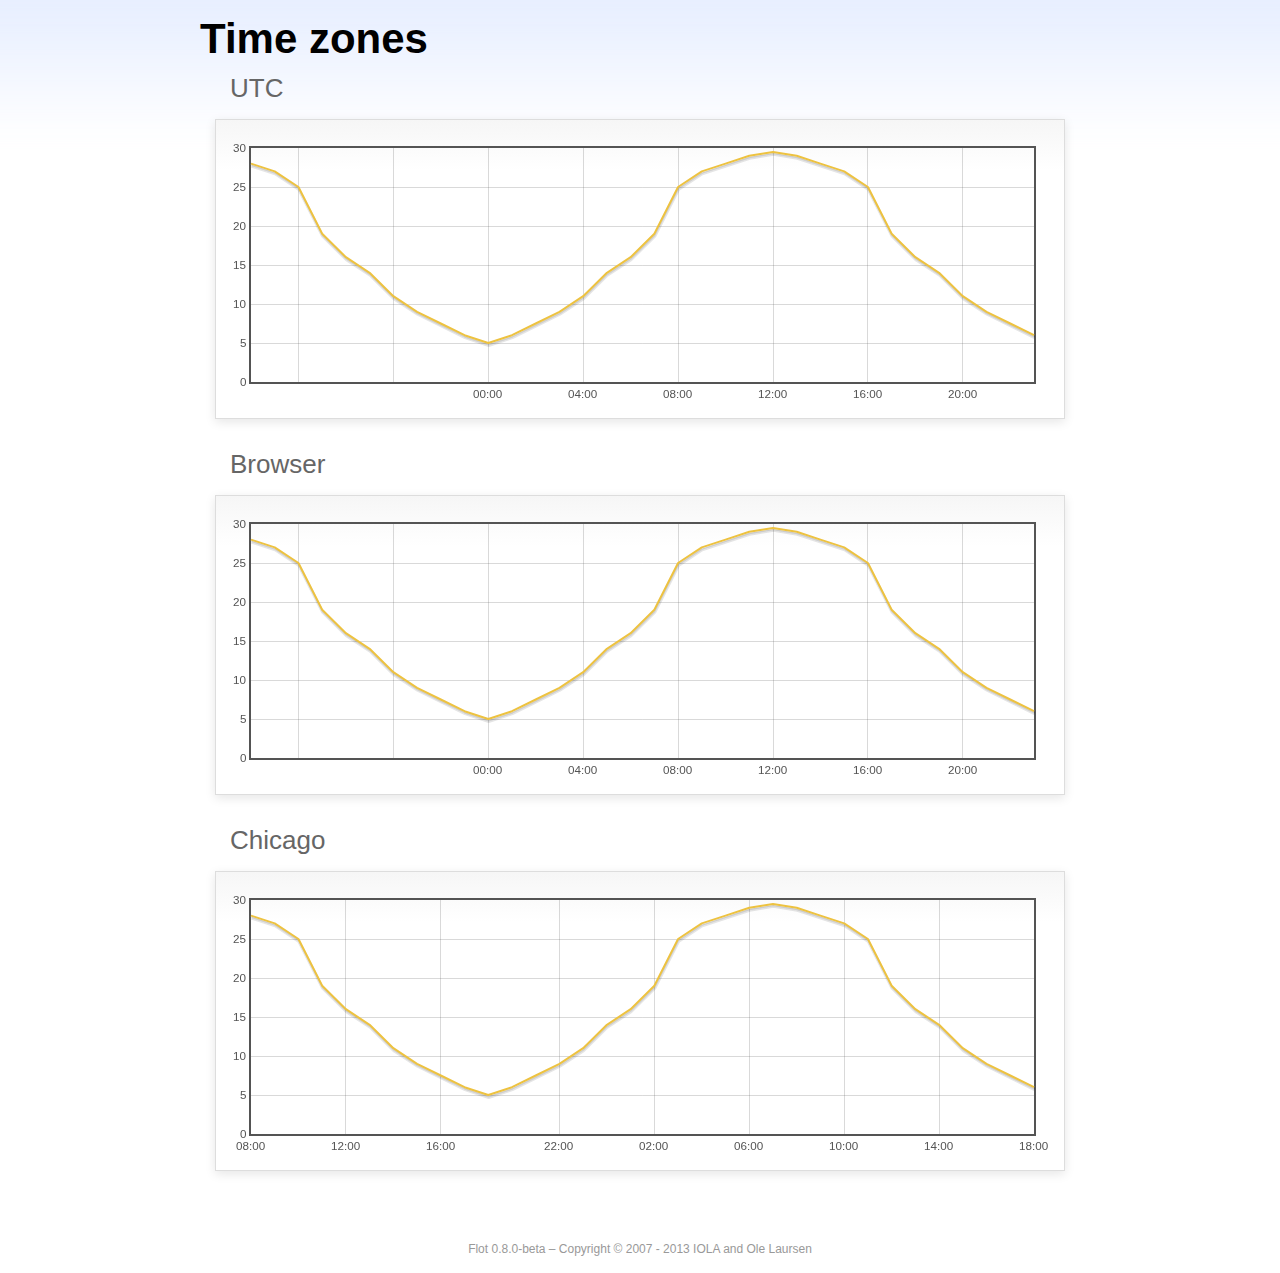
<file: vendors/flot/examples/axes-time-zones/index.html>
<!DOCTYPE html PUBLIC "-//W3C//DTD HTML 4.01//EN" "http://www.w3.org/TR/html4/strict.dtd">
<html>
<head>
	<meta http-equiv="Content-Type" content="text/html; charset=utf-8">
	<title>Flot Examples: Time zones</title>
	<link href="../examples.css" rel="stylesheet" type="text/css">
	<!--[if lte IE 8]><script language="javascript" type="text/javascript" src="../../excanvas.min.js"></script><![endif]-->
	<script language="javascript" type="text/javascript" src="../../jquery.js"></script>
	<script language="javascript" type="text/javascript" src="../../jquery.flot.js"></script>
	<script language="javascript" type="text/javascript" src="../../jquery.flot.time.js"></script>
	<script language="javascript" type="text/javascript" src="date.js"></script>
	<script type="text/javascript">

	$(function() {

		timezoneJS.timezone.zoneFileBasePath = "tz";
		timezoneJS.timezone.defaultZoneFile = [];
		timezoneJS.timezone.init({async: false});

		var d = [
			[Date.UTC(2011, 2, 12, 14, 0, 0), 28],
			[Date.UTC(2011, 2, 12, 15, 0, 0), 27],
			[Date.UTC(2011, 2, 12, 16, 0, 0), 25],
			[Date.UTC(2011, 2, 12, 17, 0, 0), 19],
			[Date.UTC(2011, 2, 12, 18, 0, 0), 16],
			[Date.UTC(2011, 2, 12, 19, 0, 0), 14],
			[Date.UTC(2011, 2, 12, 20, 0, 0), 11],
			[Date.UTC(2011, 2, 12, 21, 0, 0), 9],
			[Date.UTC(2011, 2, 12, 22, 0, 0), 7.5],
			[Date.UTC(2011, 2, 12, 23, 0, 0), 6],
			[Date.UTC(2011, 2, 13, 0, 0, 0), 5],
			[Date.UTC(2011, 2, 13, 1, 0, 0), 6],
			[Date.UTC(2011, 2, 13, 2, 0, 0), 7.5],
			[Date.UTC(2011, 2, 13, 3, 0, 0), 9],
			[Date.UTC(2011, 2, 13, 4, 0, 0), 11],
			[Date.UTC(2011, 2, 13, 5, 0, 0), 14],
			[Date.UTC(2011, 2, 13, 6, 0, 0), 16],
			[Date.UTC(2011, 2, 13, 7, 0, 0), 19],
			[Date.UTC(2011, 2, 13, 8, 0, 0), 25],
			[Date.UTC(2011, 2, 13, 9, 0, 0), 27],
			[Date.UTC(2011, 2, 13, 10, 0, 0), 28],
			[Date.UTC(2011, 2, 13, 11, 0, 0), 29],
			[Date.UTC(2011, 2, 13, 12, 0, 0), 29.5],
			[Date.UTC(2011, 2, 13, 13, 0, 0), 29],
			[Date.UTC(2011, 2, 13, 14, 0, 0), 28],
			[Date.UTC(2011, 2, 13, 15, 0, 0), 27],
			[Date.UTC(2011, 2, 13, 16, 0, 0), 25],
			[Date.UTC(2011, 2, 13, 17, 0, 0), 19],
			[Date.UTC(2011, 2, 13, 18, 0, 0), 16],
			[Date.UTC(2011, 2, 13, 19, 0, 0), 14],
			[Date.UTC(2011, 2, 13, 20, 0, 0), 11],
			[Date.UTC(2011, 2, 13, 21, 0, 0), 9],
			[Date.UTC(2011, 2, 13, 22, 0, 0), 7.5],
			[Date.UTC(2011, 2, 13, 23, 0, 0), 6]
		];

		var plot = $.plot("#placeholderUTC", [d], {
			xaxis: {
				mode: "time"
			}
		});

		var plot = $.plot("#placeholderLocal", [d], {
			xaxis: {
				mode: "time",
				timezone: "browser"
			}
		});

		var plot = $.plot("#placeholderChicago", [d], {
			xaxis: {
				mode: "time",
				timezone: "America/Chicago"
			}
		});

		// Add the Flot version string to the footer

		$("#footer").prepend("Flot " + $.plot.version + " &ndash; ");
	});

	</script>
</head>
<body>

	<div id="header">
		<h2>Time zones</h2>
	</div>

	<div id="content">

		<h3>UTC</h3>
		<div class="demo-container" style="height: 300px;">
			<div id="placeholderUTC" class="demo-placeholder"></div>
		</div>

		<h3>Browser</h3>
		<div class="demo-container" style="height: 300px;">
			<div id="placeholderLocal" class="demo-placeholder"></div>
		</div>

		<h3>Chicago</h3>
		<div class="demo-container" style="height: 300px;">
			<div id="placeholderChicago" class="demo-placeholder"></div>
		</div>

	</div>

	<div id="footer">
		Copyright &copy; 2007 - 2013 IOLA and Ole Laursen
	</div>

</body>
</html>
</file>
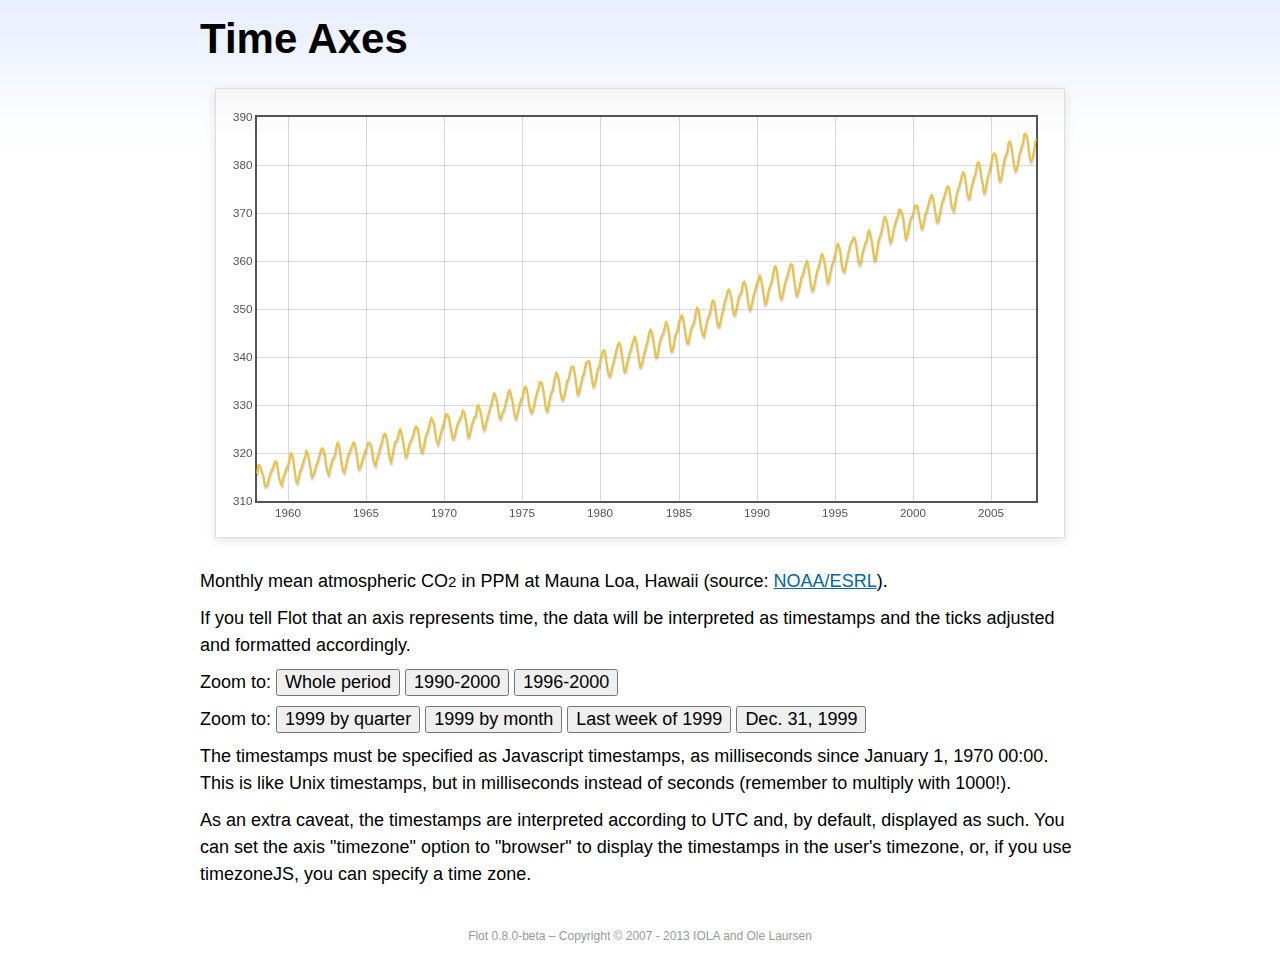
<file: vendors/flot/examples/axes-time/index.html>
<!DOCTYPE html PUBLIC "-//W3C//DTD HTML 4.01//EN" "http://www.w3.org/TR/html4/strict.dtd">
<html>
<head>
	<meta http-equiv="Content-Type" content="text/html; charset=utf-8">
	<title>Flot Examples: Time Axes</title>
	<link href="../examples.css" rel="stylesheet" type="text/css">
	<!--[if lte IE 8]><script language="javascript" type="text/javascript" src="../../excanvas.min.js"></script><![endif]-->
	<script language="javascript" type="text/javascript" src="../../jquery.js"></script>
	<script language="javascript" type="text/javascript" src="../../jquery.flot.js"></script>
	<script language="javascript" type="text/javascript" src="../../jquery.flot.time.js"></script>
	<script type="text/javascript">

	$(function() {

		var d = [[-373597200000, 315.71], [-370918800000, 317.45], [-368326800000, 317.50], [-363056400000, 315.86], [-360378000000, 314.93], [-357699600000, 313.19], [-352429200000, 313.34], [-349837200000, 314.67], [-347158800000, 315.58], [-344480400000, 316.47], [-342061200000, 316.65], [-339382800000, 317.71], [-336790800000, 318.29], [-334112400000, 318.16], [-331520400000, 316.55], [-328842000000, 314.80], [-326163600000, 313.84], [-323571600000, 313.34], [-320893200000, 314.81], [-318301200000, 315.59], [-315622800000, 316.43], [-312944400000, 316.97], [-310438800000, 317.58], [-307760400000, 319.03], [-305168400000, 320.03], [-302490000000, 319.59], [-299898000000, 318.18], [-297219600000, 315.91], [-294541200000, 314.16], [-291949200000, 313.83], [-289270800000, 315.00], [-286678800000, 316.19], [-284000400000, 316.89], [-281322000000, 317.70], [-278902800000, 318.54], [-276224400000, 319.48], [-273632400000, 320.58], [-270954000000, 319.78], [-268362000000, 318.58], [-265683600000, 316.79], [-263005200000, 314.99], [-260413200000, 315.31], [-257734800000, 316.10], [-255142800000, 317.01], [-252464400000, 317.94], [-249786000000, 318.56], [-247366800000, 319.69], [-244688400000, 320.58], [-242096400000, 321.01], [-239418000000, 320.61], [-236826000000, 319.61], [-234147600000, 317.40], [-231469200000, 316.26], [-228877200000, 315.42], [-226198800000, 316.69], [-223606800000, 317.69], [-220928400000, 318.74], [-218250000000, 319.08], [-215830800000, 319.86], [-213152400000, 321.39], [-210560400000, 322.24], [-207882000000, 321.47], [-205290000000, 319.74], [-202611600000, 317.77], [-199933200000, 316.21], [-197341200000, 315.99], [-194662800000, 317.07], [-192070800000, 318.36], [-189392400000, 319.57], [-178938000000, 322.23], [-176259600000, 321.89], [-173667600000, 320.44], [-170989200000, 318.70], [-168310800000, 316.70], [-165718800000, 316.87], [-163040400000, 317.68], [-160448400000, 318.71], [-157770000000, 319.44], [-155091600000, 320.44], [-152672400000, 320.89], [-149994000000, 322.13], [-147402000000, 322.16], [-144723600000, 321.87], [-142131600000, 321.21], [-139453200000, 318.87], [-136774800000, 317.81], [-134182800000, 317.30], [-131504400000, 318.87], [-128912400000, 319.42], [-126234000000, 320.62], [-123555600000, 321.59], [-121136400000, 322.39], [-118458000000, 323.70], [-115866000000, 324.07], [-113187600000, 323.75], [-110595600000, 322.40], [-107917200000, 320.37], [-105238800000, 318.64], [-102646800000, 318.10], [-99968400000, 319.79], [-97376400000, 321.03], [-94698000000, 322.33], [-92019600000, 322.50], [-89600400000, 323.04], [-86922000000, 324.42], [-84330000000, 325.00], [-81651600000, 324.09], [-79059600000, 322.55], [-76381200000, 320.92], [-73702800000, 319.26], [-71110800000, 319.39], [-68432400000, 320.72], [-65840400000, 321.96], [-63162000000, 322.57], [-60483600000, 323.15], [-57978000000, 323.89], [-55299600000, 325.02], [-52707600000, 325.57], [-50029200000, 325.36], [-47437200000, 324.14], [-44758800000, 322.11], [-42080400000, 320.33], [-39488400000, 320.25], [-36810000000, 321.32], [-34218000000, 322.90], [-31539600000, 324.00], [-28861200000, 324.42], [-26442000000, 325.64], [-23763600000, 326.66], [-21171600000, 327.38], [-18493200000, 326.70], [-15901200000, 325.89], [-13222800000, 323.67], [-10544400000, 322.38], [-7952400000, 321.78], [-5274000000, 322.85], [-2682000000, 324.12], [-3600000, 325.06], [2674800000, 325.98], [5094000000, 326.93], [7772400000, 328.13], [10364400000, 328.07], [13042800000, 327.66], [15634800000, 326.35], [18313200000, 324.69], [20991600000, 323.10], [23583600000, 323.07], [26262000000, 324.01], [28854000000, 325.13], [31532400000, 326.17], [34210800000, 326.68], [36630000000, 327.18], [39308400000, 327.78], [41900400000, 328.92], [44578800000, 328.57], [47170800000, 327.37], [49849200000, 325.43], [52527600000, 323.36], [55119600000, 323.56], [57798000000, 324.80], [60390000000, 326.01], [63068400000, 326.77], [65746800000, 327.63], [68252400000, 327.75], [70930800000, 329.72], [73522800000, 330.07], [76201200000, 329.09], [78793200000, 328.05], [81471600000, 326.32], [84150000000, 324.84], [86742000000, 325.20], [89420400000, 326.50], [92012400000, 327.55], [94690800000, 328.54], [97369200000, 329.56], [99788400000, 330.30], [102466800000, 331.50], [105058800000, 332.48], [107737200000, 332.07], [110329200000, 330.87], [113007600000, 329.31], [115686000000, 327.51], [118278000000, 327.18], [120956400000, 328.16], [123548400000, 328.64], [126226800000, 329.35], [128905200000, 330.71], [131324400000, 331.48], [134002800000, 332.65], [136594800000, 333.16], [139273200000, 332.06], [141865200000, 330.99], [144543600000, 329.17], [147222000000, 327.41], [149814000000, 327.20], [152492400000, 328.33], [155084400000, 329.50], [157762800000, 330.68], [160441200000, 331.41], [162860400000, 331.85], [165538800000, 333.29], [168130800000, 333.91], [170809200000, 333.40], [173401200000, 331.78], [176079600000, 329.88], [178758000000, 328.57], [181350000000, 328.46], [184028400000, 329.26], [189298800000, 331.71], [191977200000, 332.76], [194482800000, 333.48], [197161200000, 334.78], [199753200000, 334.78], [202431600000, 334.17], [205023600000, 332.78], [207702000000, 330.64], [210380400000, 328.95], [212972400000, 328.77], [215650800000, 330.23], [218242800000, 331.69], [220921200000, 332.70], [223599600000, 333.24], [226018800000, 334.96], [228697200000, 336.04], [231289200000, 336.82], [233967600000, 336.13], [236559600000, 334.73], [239238000000, 332.52], [241916400000, 331.19], [244508400000, 331.19], [247186800000, 332.35], [249778800000, 333.47], [252457200000, 335.11], [255135600000, 335.26], [257554800000, 336.60], [260233200000, 337.77], [262825200000, 338.00], [265503600000, 337.99], [268095600000, 336.48], [270774000000, 334.37], [273452400000, 332.27], [276044400000, 332.41], [278722800000, 333.76], [281314800000, 334.83], [283993200000, 336.21], [286671600000, 336.64], [289090800000, 338.12], [291769200000, 339.02], [294361200000, 339.02], [297039600000, 339.20], [299631600000, 337.58], [302310000000, 335.55], [304988400000, 333.89], [307580400000, 334.14], [310258800000, 335.26], [312850800000, 336.71], [315529200000, 337.81], [318207600000, 338.29], [320713200000, 340.04], [323391600000, 340.86], [325980000000, 341.47], [328658400000, 341.26], [331250400000, 339.29], [333928800000, 337.60], [336607200000, 336.12], [339202800000, 336.08], [341881200000, 337.22], [344473200000, 338.34], [347151600000, 339.36], [349830000000, 340.51], [352249200000, 341.57], [354924000000, 342.56], [357516000000, 343.01], [360194400000, 342.47], [362786400000, 340.71], [365464800000, 338.52], [368143200000, 336.96], [370738800000, 337.13], [373417200000, 338.58], [376009200000, 339.89], [378687600000, 340.93], [381366000000, 341.69], [383785200000, 342.69], [389052000000, 344.30], [391730400000, 343.43], [394322400000, 341.88], [397000800000, 339.89], [399679200000, 337.95], [402274800000, 338.10], [404953200000, 339.27], [407545200000, 340.67], [410223600000, 341.42], [412902000000, 342.68], [415321200000, 343.46], [417996000000, 345.10], [420588000000, 345.76], [423266400000, 345.36], [425858400000, 343.91], [428536800000, 342.05], [431215200000, 340.00], [433810800000, 340.12], [436489200000, 341.33], [439081200000, 342.94], [441759600000, 343.87], [444438000000, 344.60], [446943600000, 345.20], [452210400000, 347.36], [454888800000, 346.74], [457480800000, 345.41], [460159200000, 343.01], [462837600000, 341.23], [465433200000, 341.52], [468111600000, 342.86], [470703600000, 344.41], [473382000000, 345.09], [476060400000, 345.89], [478479600000, 347.49], [481154400000, 348.00], [483746400000, 348.75], [486424800000, 348.19], [489016800000, 346.54], [491695200000, 344.63], [494373600000, 343.03], [496969200000, 342.92], [499647600000, 344.24], [502239600000, 345.62], [504918000000, 346.43], [507596400000, 346.94], [510015600000, 347.88], [512690400000, 349.57], [515282400000, 350.35], [517960800000, 349.72], [520552800000, 347.78], [523231200000, 345.86], [525909600000, 344.84], [528505200000, 344.32], [531183600000, 345.67], [533775600000, 346.88], [536454000000, 348.19], [539132400000, 348.55], [541551600000, 349.52], [544226400000, 351.12], [546818400000, 351.84], [549496800000, 351.49], [552088800000, 349.82], [554767200000, 347.63], [557445600000, 346.38], [560041200000, 346.49], [562719600000, 347.75], [565311600000, 349.03], [567990000000, 350.20], [570668400000, 351.61], [573174000000, 352.22], [575848800000, 353.53], [578440800000, 354.14], [581119200000, 353.62], [583711200000, 352.53], [586389600000, 350.41], [589068000000, 348.84], [591663600000, 348.94], [594342000000, 350.04], [596934000000, 351.29], [599612400000, 352.72], [602290800000, 353.10], [604710000000, 353.65], [607384800000, 355.43], [609976800000, 355.70], [612655200000, 355.11], [615247200000, 353.79], [617925600000, 351.42], [620604000000, 349.81], [623199600000, 350.11], [625878000000, 351.26], [628470000000, 352.63], [631148400000, 353.64], [633826800000, 354.72], [636246000000, 355.49], [638920800000, 356.09], [641512800000, 357.08], [644191200000, 356.11], [646783200000, 354.70], [649461600000, 352.68], [652140000000, 351.05], [654735600000, 351.36], [657414000000, 352.81], [660006000000, 354.22], [662684400000, 354.85], [665362800000, 355.66], [667782000000, 357.04], [670456800000, 358.40], [673048800000, 359.00], [675727200000, 357.99], [678319200000, 356.00], [680997600000, 353.78], [683676000000, 352.20], [686271600000, 352.22], [688950000000, 353.70], [691542000000, 354.98], [694220400000, 356.09], [696898800000, 356.85], [699404400000, 357.73], [702079200000, 358.91], [704671200000, 359.45], [707349600000, 359.19], [709941600000, 356.72], [712620000000, 354.79], [715298400000, 352.79], [717894000000, 353.20], [720572400000, 354.15], [723164400000, 355.39], [725842800000, 356.77], [728521200000, 357.17], [730940400000, 358.26], [733615200000, 359.16], [736207200000, 360.07], [738885600000, 359.41], [741477600000, 357.44], [744156000000, 355.30], [746834400000, 353.87], [749430000000, 354.04], [752108400000, 355.27], [754700400000, 356.70], [757378800000, 358.00], [760057200000, 358.81], [762476400000, 359.68], [765151200000, 361.13], [767743200000, 361.48], [770421600000, 360.60], [773013600000, 359.20], [775692000000, 357.23], [778370400000, 355.42], [780966000000, 355.89], [783644400000, 357.41], [786236400000, 358.74], [788914800000, 359.73], [791593200000, 360.61], [794012400000, 361.58], [796687200000, 363.05], [799279200000, 363.62], [801957600000, 363.03], [804549600000, 361.55], [807228000000, 358.94], [809906400000, 357.93], [812502000000, 357.80], [815180400000, 359.22], [817772400000, 360.44], [820450800000, 361.83], [823129200000, 362.95], [825634800000, 363.91], [828309600000, 364.28], [830901600000, 364.94], [833580000000, 364.70], [836172000000, 363.31], [838850400000, 361.15], [841528800000, 359.40], [844120800000, 359.34], [846802800000, 360.62], [849394800000, 361.96], [852073200000, 362.81], [854751600000, 363.87], [857170800000, 364.25], [859845600000, 366.02], [862437600000, 366.46], [865116000000, 365.32], [867708000000, 364.07], [870386400000, 361.95], [873064800000, 360.06], [875656800000, 360.49], [878338800000, 362.19], [880930800000, 364.12], [883609200000, 364.99], [886287600000, 365.82], [888706800000, 366.95], [891381600000, 368.42], [893973600000, 369.33], [896652000000, 368.78], [899244000000, 367.59], [901922400000, 365.84], [904600800000, 363.83], [907192800000, 364.18], [909874800000, 365.34], [912466800000, 366.93], [915145200000, 367.94], [917823600000, 368.82], [920242800000, 369.46], [922917600000, 370.77], [925509600000, 370.66], [928188000000, 370.10], [930780000000, 369.08], [933458400000, 366.66], [936136800000, 364.60], [938728800000, 365.17], [941410800000, 366.51], [944002800000, 367.89], [946681200000, 369.04], [949359600000, 369.35], [951865200000, 370.38], [954540000000, 371.63], [957132000000, 371.32], [959810400000, 371.53], [962402400000, 369.75], [965080800000, 368.23], [967759200000, 366.87], [970351200000, 366.94], [973033200000, 368.27], [975625200000, 369.64], [978303600000, 370.46], [980982000000, 371.44], [983401200000, 372.37], [986076000000, 373.33], [988668000000, 373.77], [991346400000, 373.09], [993938400000, 371.51], [996616800000, 369.55], [999295200000, 368.12], [1001887200000, 368.38], [1004569200000, 369.66], [1007161200000, 371.11], [1009839600000, 372.36], [1012518000000, 373.09], [1014937200000, 373.81], [1017612000000, 374.93], [1020204000000, 375.58], [1022882400000, 375.44], [1025474400000, 373.86], [1028152800000, 371.77], [1030831200000, 370.73], [1033423200000, 370.50], [1036105200000, 372.18], [1038697200000, 373.70], [1041375600000, 374.92], [1044054000000, 375.62], [1046473200000, 376.51], [1049148000000, 377.75], [1051740000000, 378.54], [1054418400000, 378.20], [1057010400000, 376.68], [1059688800000, 374.43], [1062367200000, 373.11], [1064959200000, 373.10], [1067641200000, 374.77], [1070233200000, 375.97], [1072911600000, 377.03], [1075590000000, 377.87], [1078095600000, 378.88], [1080770400000, 380.42], [1083362400000, 380.62], [1086040800000, 379.70], [1088632800000, 377.43], [1091311200000, 376.32], [1093989600000, 374.19], [1096581600000, 374.47], [1099263600000, 376.15], [1101855600000, 377.51], [1104534000000, 378.43], [1107212400000, 379.70], [1109631600000, 380.92], [1112306400000, 382.18], [1114898400000, 382.45], [1117576800000, 382.14], [1120168800000, 380.60], [1122847200000, 378.64], [1125525600000, 376.73], [1128117600000, 376.84], [1130799600000, 378.29], [1133391600000, 380.06], [1136070000000, 381.40], [1138748400000, 382.20], [1141167600000, 382.66], [1143842400000, 384.69], [1146434400000, 384.94], [1149112800000, 384.01], [1151704800000, 382.14], [1154383200000, 380.31], [1157061600000, 378.81], [1159653600000, 379.03], [1162335600000, 380.17], [1164927600000, 381.85], [1167606000000, 382.94], [1170284400000, 383.86], [1172703600000, 384.49], [1175378400000, 386.37], [1177970400000, 386.54], [1180648800000, 385.98], [1183240800000, 384.36], [1185919200000, 381.85], [1188597600000, 380.74], [1191189600000, 381.15], [1193871600000, 382.38], [1196463600000, 383.94], [1199142000000, 385.44]]; 

		$.plot("#placeholder", [d], {
			xaxis: { mode: "time" }
		});

		$("#whole").click(function () {
			$.plot("#placeholder", [d], {
				xaxis: { mode: "time" }
			});
		});

		$("#nineties").click(function () {
			$.plot("#placeholder", [d], {
				xaxis: {
					mode: "time",
					min: (new Date(1990, 0, 1)).getTime(),
					max: (new Date(2000, 0, 1)).getTime()
				}
			});
		});

		$("#latenineties").click(function () {
			$.plot("#placeholder", [d], {
				xaxis: {
					mode: "time",
					minTickSize: [1, "year"],
					min: (new Date(1996, 0, 1)).getTime(),
					max: (new Date(2000, 0, 1)).getTime()
				}
			});
		});

		$("#ninetyninequarters").click(function () {
			$.plot("#placeholder", [d], {
				xaxis: {
					mode: "time",
					minTickSize: [1, "quarter"],
					min: (new Date(1999, 0, 1)).getTime(),
					max: (new Date(2000, 0, 1)).getTime()
				}
			});
		});

		$("#ninetynine").click(function () {
			$.plot("#placeholder", [d], {
				xaxis: {
					mode: "time",
					minTickSize: [1, "month"],
					min: (new Date(1999, 0, 1)).getTime(),
					max: (new Date(2000, 0, 1)).getTime()
				}
			});
		});

		$("#lastweekninetynine").click(function () {
			$.plot("#placeholder", [d], {
				xaxis: {
					mode: "time",
					minTickSize: [1, "day"],
					min: (new Date(1999, 11, 25)).getTime(),
					max: (new Date(2000, 0, 1)).getTime(),
					timeformat: "%a"
				}
			});
		});

		$("#lastdayninetynine").click(function () {
			$.plot("#placeholder", [d], {
				xaxis: {
					mode: "time",
					minTickSize: [1, "hour"],
					min: (new Date(1999, 11, 31)).getTime(),
					max: (new Date(2000, 0, 1)).getTime(),
					twelveHourClock: true
				}
			});
		});

		// Add the Flot version string to the footer

		$("#footer").prepend("Flot " + $.plot.version + " &ndash; ");
	});

	</script>
</head>
<body>

	<div id="header">
		<h2>Time Axes</h2>
	</div>

	<div id="content">

		<div class="demo-container">
			<div id="placeholder" class="demo-placeholder"></div>
		</div>

		<p>Monthly mean atmospheric CO<sub>2</sub> in PPM at Mauna Loa, Hawaii (source: <a href="http://www.esrl.noaa.gov/gmd/ccgg/trends/">NOAA/ESRL</a>).</p>

		<p>If you tell Flot that an axis represents time, the data will be interpreted as timestamps and the ticks adjusted and formatted accordingly.</p>

		<p>Zoom to: <button id="whole">Whole period</button>
		<button id="nineties">1990-2000</button>
		<button id="latenineties">1996-2000</button></p>

		<p>Zoom to: <button id="ninetyninequarters">1999 by quarter</button>
		<button id="ninetynine">1999 by month</button>
		<button id="lastweekninetynine">Last week of 1999</button>
		<button id="lastdayninetynine">Dec. 31, 1999</button></p>

		<p>The timestamps must be specified as Javascript timestamps, as milliseconds since January 1, 1970 00:00. This is like Unix timestamps, but in milliseconds instead of seconds (remember to multiply with 1000!).</p>

		<p>As an extra caveat, the timestamps are interpreted according to UTC and, by default, displayed as such. You can set the axis "timezone" option to "browser" to display the timestamps in the user's timezone, or, if you use timezoneJS, you can specify a time zone.</p>

	</div>

	<div id="footer">
		Copyright &copy; 2007 - 2013 IOLA and Ole Laursen
	</div>

</body>
</html>
</file>
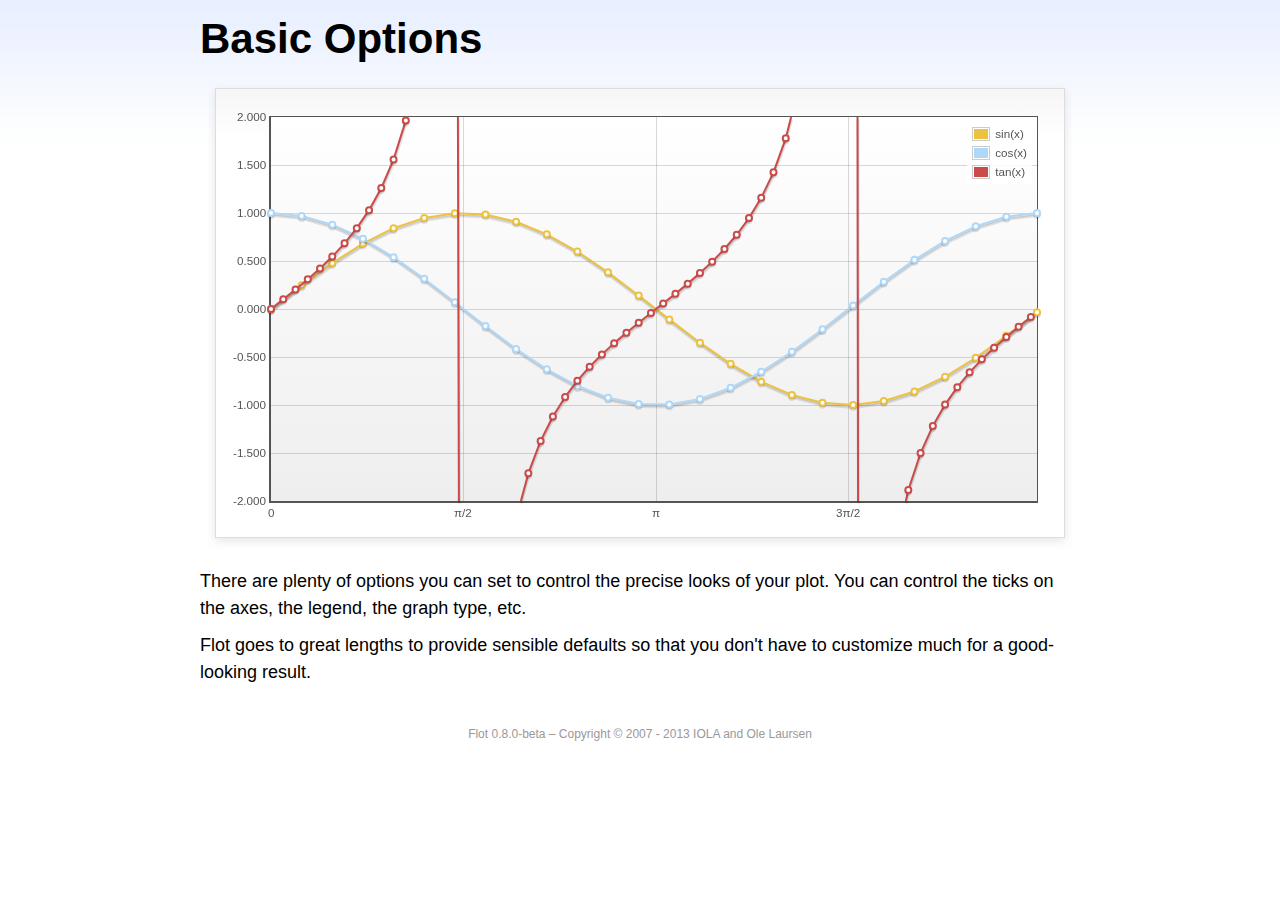
<file: vendors/flot/examples/basic-options/index.html>
<!DOCTYPE html PUBLIC "-//W3C//DTD HTML 4.01//EN" "http://www.w3.org/TR/html4/strict.dtd">
<html>
<head>
	<meta http-equiv="Content-Type" content="text/html; charset=utf-8">
	<title>Flot Examples: Basic Options</title>
	<link href="../examples.css" rel="stylesheet" type="text/css">
	<!--[if lte IE 8]><script language="javascript" type="text/javascript" src="../../excanvas.min.js"></script><![endif]-->
	<script language="javascript" type="text/javascript" src="../../jquery.js"></script>
	<script language="javascript" type="text/javascript" src="../../jquery.flot.js"></script>
	<script type="text/javascript">

	$(function () {

		var d1 = [];
		for (var i = 0; i < Math.PI * 2; i += 0.25) {
			d1.push([i, Math.sin(i)]);
		}

		var d2 = [];
		for (var i = 0; i < Math.PI * 2; i += 0.25) {
			d2.push([i, Math.cos(i)]);
		}

		var d3 = [];
		for (var i = 0; i < Math.PI * 2; i += 0.1) {
			d3.push([i, Math.tan(i)]);
		}

		$.plot("#placeholder", [
			{ label: "sin(x)", data: d1 },
			{ label: "cos(x)", data: d2 },
			{ label: "tan(x)", data: d3 }
		], {
			series: {
				lines: { show: true },
				points: { show: true }
			},
			xaxis: {
				ticks: [
					0, [ Math.PI/2, "\u03c0/2" ], [ Math.PI, "\u03c0" ],
					[ Math.PI * 3/2, "3\u03c0/2" ], [ Math.PI * 2, "2\u03c0" ]
				]
			},
			yaxis: {
				ticks: 10,
				min: -2,
				max: 2,
				tickDecimals: 3
			},
			grid: {
				backgroundColor: { colors: [ "#fff", "#eee" ] },
				borderWidth: {
					top: 1,
					right: 1,
					bottom: 2,
					left: 2
				}
			}
		});

		// Add the Flot version string to the footer

		$("#footer").prepend("Flot " + $.plot.version + " &ndash; ");
	});

	</script>
</head>
<body>

	<div id="header">
		<h2>Basic Options</h2>
	</div>

	<div id="content">

		<div class="demo-container">
			<div id="placeholder" class="demo-placeholder"></div>
		</div>

		<p>There are plenty of options you can set to control the precise looks of your plot. You can control the ticks on the axes, the legend, the graph type, etc.</p>

		<p>Flot goes to great lengths to provide sensible defaults so that you don't have to customize much for a good-looking result.</p>

	</div>

	<div id="footer">
		Copyright &copy; 2007 - 2013 IOLA and Ole Laursen
	</div>

</body>
</html>
</file>
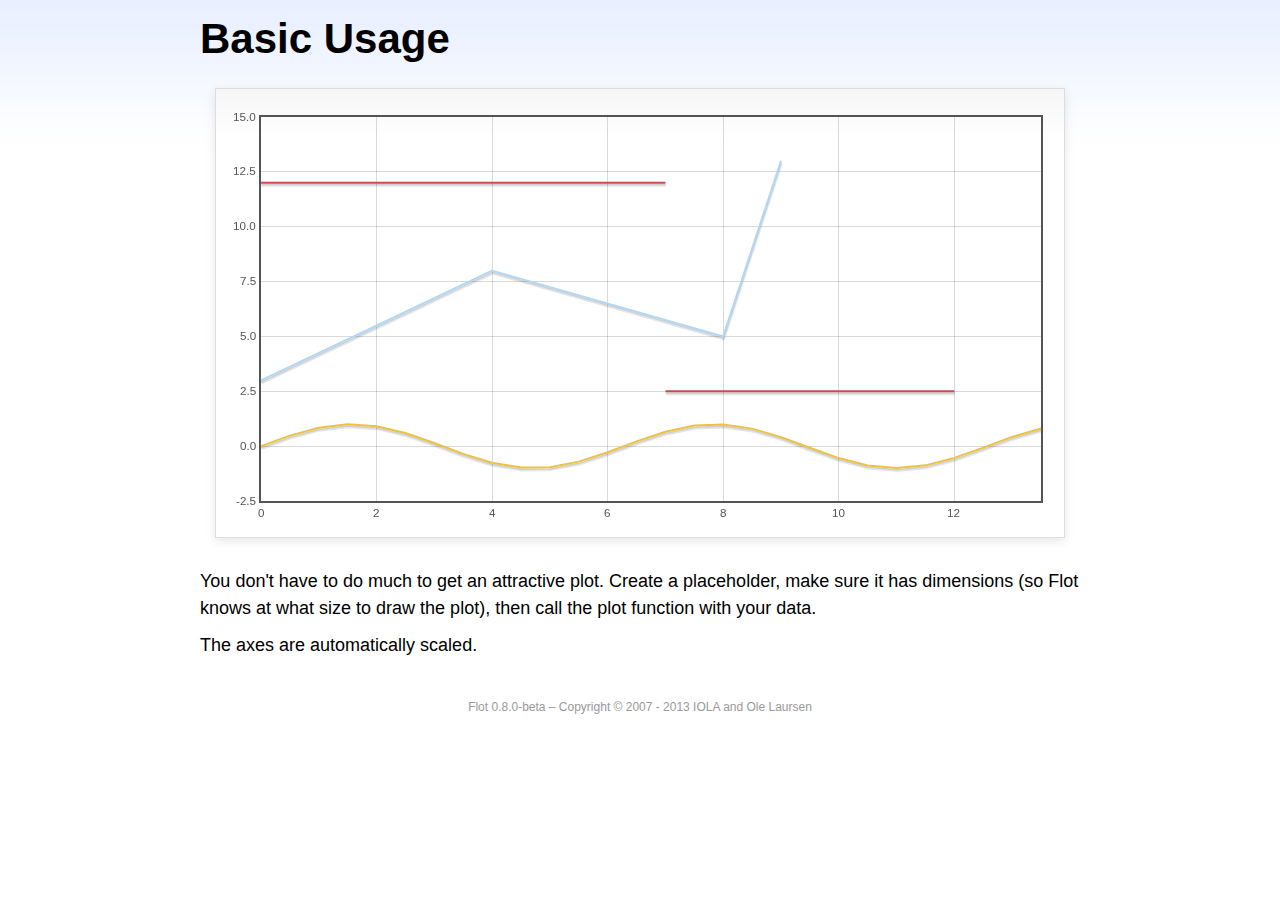
<file: vendors/flot/examples/basic-usage/index.html>
<!DOCTYPE html PUBLIC "-//W3C//DTD HTML 4.01//EN" "http://www.w3.org/TR/html4/strict.dtd">
<html>
<head>
	<meta http-equiv="Content-Type" content="text/html; charset=utf-8">
	<title>Flot Examples: Basic Usage</title>
	<link href="../examples.css" rel="stylesheet" type="text/css">
	<!--[if lte IE 8]><script language="javascript" type="text/javascript" src="../../excanvas.min.js"></script><![endif]-->
	<script language="javascript" type="text/javascript" src="../../jquery.js"></script>
	<script language="javascript" type="text/javascript" src="../../jquery.flot.js"></script>
	<script type="text/javascript">

	$(function() {

		var d1 = [];
		for (var i = 0; i < 14; i += 0.5) {
			d1.push([i, Math.sin(i)]);
		}

		var d2 = [[0, 3], [4, 8], [8, 5], [9, 13]];

		// A null signifies separate line segments

		var d3 = [[0, 12], [7, 12], null, [7, 2.5], [12, 2.5]];

		$.plot("#placeholder", [ d1, d2, d3 ]);

		// Add the Flot version string to the footer

		$("#footer").prepend("Flot " + $.plot.version + " &ndash; ");
	});

	</script>
</head>
<body>

	<div id="header">
		<h2>Basic Usage</h2>
	</div>

	<div id="content">

		<div class="demo-container">
			<div id="placeholder" class="demo-placeholder"></div>
		</div>

		<p>You don't have to do much to get an attractive plot.  Create a placeholder, make sure it has dimensions (so Flot knows at what size to draw the plot), then call the plot function with your data.</p>

		<p>The axes are automatically scaled.</p>

	</div>

	<div id="footer">
		Copyright &copy; 2007 - 2013 IOLA and Ole Laursen
	</div>

</body>
</html>
</file>
<file: vendors/ckeditor/samples/sample.css>
/*
Copyright (c) 2003-2013, CKSource - Frederico Knabben. All rights reserved.
For licensing, see LICENSE.md or http://ckeditor.com/license
*/

html, body, h1, h2, h3, h4, h5, h6, div, span, blockquote, p, address, form, fieldset, img, ul, ol, dl, dt, dd, li, hr, table, td, th, strong, em, sup, sub, dfn, ins, del, q, cite, var, samp, code, kbd, tt, pre
{
	line-height: 1.5em;
}

body
{
	padding: 10px 30px;
}

input, textarea, select, option, optgroup, button, td, th
{
	font-size: 100%;
}

pre, code, kbd, samp, tt
{
	font-family: monospace,monospace;
	font-size: 1em;
}

body {
    width: 960px;
    margin: 0 auto;
}

code
{
	background: #f3f3f3;
	border: 1px solid #ddd;
	padding: 1px 4px;

	-moz-border-radius: 3px;
	-webkit-border-radius: 3px;
	border-radius: 3px;
}

abbr
{
	border-bottom: 1px dotted #555;
	cursor: pointer;
}

.new
{
	background: #FF7E00;
	border: 1px solid #DA8028;
	color: #fff;
	font-size: 10px;
	font-weight: bold;
	padding: 1px 4px;
	text-shadow: 0 1px 0 #C97626;
	text-transform: uppercase;
	margin: 0 0 0 3px;

	-moz-border-radius: 3px;
	-webkit-border-radius: 3px;
	border-radius: 3px;

	-moz-box-shadow: 0 2px 3px 0 #FFA54E inset;
	-webkit-box-shadow: 0 2px 3px 0 #FFA54E inset;
	box-shadow: 0 2px 3px 0 #FFA54E inset;
}

h1.samples
{
	color: #0782C1;
	font-size: 200%;
	font-weight: normal;
	margin: 0;
	padding: 0;
}

h1.samples a
{
	color: #0782C1;
	text-decoration: none;
	border-bottom: 1px dotted #0782C1;
}

.samples a:hover
{
	border-bottom: 1px dotted #0782C1;
}

h2.samples
{
	color: #000000;
	font-size: 130%;
	margin: 15px 0 0 0;
	padding: 0;
}

p, blockquote, address, form, pre, dl, h1.samples, h2.samples
{
	margin-bottom: 15px;
}

ul.samples
{
	margin-bottom: 15px;
}

.clear
{
	clear: both;
}

fieldset
{
	margin: 0;
	padding: 10px;
}

body, input, textarea
{
	color: #333333;
	font-family: Arial, Helvetica, sans-serif;
}

body
{
	font-size: 75%;
}

a.samples
{
	color: #189DE1;
	text-decoration: none;
}

form
{
	margin: 0;
	padding: 0;
}

pre.samples
{
	background-color: #F7F7F7;
	border: 1px solid #D7D7D7;
	overflow: auto;
	padding: 0.25em;
	white-space: pre-wrap; /* CSS 2.1 */
	word-wrap: break-word; /* IE7 */
	-moz-tab-size: 4;
	-o-tab-size: 4;
	-webkit-tab-size: 4;
	tab-size: 4;
}

#footer
{
	clear: both;
	padding-top: 10px;
}

#footer hr
{
	margin: 10px 0 15px 0;
	height: 1px;
	border: solid 1px gray;
	border-bottom: none;
}

#footer p
{
	margin: 0 10px 10px 10px;
	float: left;
}

#footer #copy
{
	float: right;
}

#outputSample
{
	width: 100%;
	table-layout: fixed;
}

#outputSample thead th
{
	color: #dddddd;
	background-color: #999999;
	padding: 4px;
	white-space: nowrap;
}

#outputSample tbody th
{
	vertical-align: top;
	text-align: left;
}

#outputSample pre
{
	margin: 0;
	padding: 0;
}

.description
{
	border: 1px dotted #B7B7B7;
	margin-bottom: 10px;
	padding: 10px 10px 0;
	overflow: hidden;
}

label
{
	display: block;
	margin-bottom: 6px;
}

/**
 *	CKEditor editables are automatically set with the "cke_editable" class
 *	plus cke_editable_(inline|themed) depending on the editor type.
 */

/* Style a bit the inline editables. */
.cke_editable.cke_editable_inline
{
	cursor: pointer;
}

/* Once an editable element gets focused, the "cke_focus" class is
   added to it, so we can style it differently. */
.cke_editable.cke_editable_inline.cke_focus
{
	box-shadow: inset 0px 0px 20px 3px #ddd, inset 0 0 1px #000;
	outline: none;
	background: #eee;
	cursor: text;
}

/* Avoid pre-formatted overflows inline editable. */
.cke_editable_inline pre
{
	white-space: pre-wrap;
	word-wrap: break-word;
}

/**
 *	Samples index styles.
 */

.twoColumns,
.twoColumnsLeft,
.twoColumnsRight
{
	overflow: hidden;
}

.twoColumnsLeft,
.twoColumnsRight
{
	width: 45%;
}

.twoColumnsLeft
{
	float: left;
}

.twoColumnsRight
{
	float: right;
}

dl.samples
{
	padding: 0 0 0 40px;
}
dl.samples > dt
{
	display: list-item;
	list-style-type: disc;
	list-style-position: outside;
	margin: 0 0 3px;
}
dl.samples > dd
{
	margin: 0 0 3px;
}
.warning
{
    color: #ff0000;
	background-color: #FFCCBA;
    border: 2px dotted #ff0000;
	padding: 15px 10px;
	margin: 10px 0;
}

/* Used on inline samples */

blockquote
{
	font-style: italic;
	font-family: Georgia, Times, "Times New Roman", serif;
	padding: 2px 0;
	border-style: solid;
	border-color: #ccc;
	border-width: 0;
}

.cke_contents_ltr blockquote
{
	padding-left: 20px;
	padding-right: 8px;
	border-left-width: 5px;
}

.cke_contents_rtl blockquote
{
	padding-left: 8px;
	padding-right: 20px;
	border-right-width: 5px;
}

img.right {
    border: 1px solid #ccc;
    float: right;
    margin-left: 15px;
    padding: 5px;
}

img.left {
    border: 1px solid #ccc;
    float: left;
    margin-right: 15px;
    padding: 5px;
}
</file>
<file: vendors/easypiechart/examples/style.css>
body {
    font: 13px/1.4 'Helvetica Neue', 'Helvetica','Arial', sans-serif;
    color: #333;
}

.container {
    width: 520px;
    margin: auto;
}

h1 {
    border-bottom: 1px solid #d9d9d9;
}

a {
    color: #be2221;
    text-decoration: none;
}

.chart {
    float: left;
    margin: 10px;
}

.percentage,
.label {
    text-align: center;
    color: #333;
    font-weight: 100;
    font-size: 1.2em;
    margin-bottom: 0.3em;
}

.credits {
    padding-top: 0.5em;
    clear: both;
    color: #999;
}

.credits a {
    color: #333;
}

.dark {
    background: #333;
}

.dark .percentage-light,
.dark .label {
    text-align: center;
    color: #999;
    font-weight: 100;
    font-size: 1.2em;
    margin-bottom: 0.3em;
}


.button {
  -webkit-box-shadow: inset 0 0 1px #000, inset 0 1px 0 1px rgba(255,255,255,0.2), 0 1px 1px -1px rgba(0, 0, 0, .5);
  -moz-box-shadow: inset 0 0 1px #000, inset 0 1px 0 1px rgba(255,255,255,0.2), 0 1px 1px -1px rgba(0, 0, 0, .5);
  box-shadow: inset 0 0 1px #000, inset 0 1px 0 1px rgba(255,255,255,0.2), 0 1px 1px -1px rgba(0, 0, 0, .5);
  -webkit-border-radius: 3px;
  -moz-border-radius: 3px;
  border-radius: 3px;
  padding: 6px 20px;
  font-weight: bold;
  text-transform: uppercase;
  display: block;
  margin: auto;
  max-width: 200px;
  text-align: center;
  background-color: #5c5c5c;
  background-image: -moz-linear-gradient(top, #666666, #4d4d4d);
  background-image: -ms-linear-gradient(top, #666666, #4d4d4d);
  background-image: -webkit-gradient(linear, 0 0, 0 100%, from(#666666), to(#4d4d4d));
  background-image: -webkit-linear-gradient(top, #666666, #4d4d4d);
  background-image: -o-linear-gradient(top, #666666, #4d4d4d);
  background-image: linear-gradient(top, #666666, #4d4d4d);
  background-repeat: repeat-x;
  filter: progid:DXImageTransform.Microsoft.gradient(startColorstr='#666666', endColorstr='#4d4d4d', GradientType=0);
  color: #ffffff;
  text-shadow: 0 1px 1px #333333;
}
.button:hover {
  color: #ffffff;
  text-decoration: none;
  background-color: #616161;
  background-image: -moz-linear-gradient(top, #6b6b6b, #525252);
  background-image: -ms-linear-gradient(top, #6b6b6b, #525252);
  background-image: -webkit-gradient(linear, 0 0, 0 100%, from(#6b6b6b), to(#525252));
  background-image: -webkit-linear-gradient(top, #6b6b6b, #525252);
  background-image: -o-linear-gradient(top, #6b6b6b, #525252);
  background-image: linear-gradient(top, #6b6b6b, #525252);
  background-repeat: repeat-x;
  filter: progid:DXImageTransform.Microsoft.gradient(startColorstr='#6b6b6b', endColorstr='#525252', GradientType=0);
}
.button:active {
  background-color: #575757;
  background-image: -moz-linear-gradient(top, #616161, #474747);
  background-image: -ms-linear-gradient(top, #616161, #474747);
  background-image: -webkit-gradient(linear, 0 0, 0 100%, from(#616161), to(#474747));
  background-image: -webkit-linear-gradient(top, #616161, #474747);
  background-image: -o-linear-gradient(top, #616161, #474747);
  background-image: linear-gradient(top, #616161, #474747);
  background-repeat: repeat-x;
  filter: progid:DXImageTransform.Microsoft.gradient(startColorstr='#616161', endColorstr='#474747', GradientType=0);
  -webkit-transform: translate(0, 1px);
  -moz-transform: translate(0, 1px);
  -ms-transform: translate(0, 1px);
  -o-transform: translate(0, 1px);
  transform: translate(0, 1px);
}
.button:disabled {
  background-color: #dddddd;
  background-image: -moz-linear-gradient(top, #e7e7e7, #cdcdcd);
  background-image: -ms-linear-gradient(top, #e7e7e7, #cdcdcd);
  background-image: -webkit-gradient(linear, 0 0, 0 100%, from(#e7e7e7), to(#cdcdcd));
  background-image: -webkit-linear-gradient(top, #e7e7e7, #cdcdcd);
  background-image: -o-linear-gradient(top, #e7e7e7, #cdcdcd);
  background-image: linear-gradient(top, #e7e7e7, #cdcdcd);
  background-repeat: repeat-x;
  filter: progid:DXImageTransform.Microsoft.gradient(startColorstr='#e7e7e7', endColorstr='#cdcdcd', GradientType=0);
  color: #939393;
  text-shadow: 0 1px 1px #fff;
}

@media screen and (max-device-width: 480px) {
  .container{
    width: 100%;
  }
}
</file>
<file: vendors/flot/examples/examples.css>
* {	padding: 0; margin: 0; vertical-align: top; }

body {
	background: url(background.png) repeat-x;
	font: 18px/1.5em "proxima-nova", Helvetica, Arial, sans-serif;
}

a {	color: #069; }
a:hover { color: #28b; }

h2 {
	margin-top: 15px;
	font: normal 32px "omnes-pro", Helvetica, Arial, sans-serif;
}

h3 {
	margin-left: 30px;
	font: normal 26px "omnes-pro", Helvetica, Arial, sans-serif;
	color: #666;
}

p {
	margin-top: 10px;
}

button {
	font-size: 18px;
	padding: 1px 7px;
}

input {
	font-size: 18px;
}

input[type=checkbox] {
	margin: 7px;
}

#header {
	position: relative;
	width: 900px;
	margin: auto;
}

#header h2 {
	margin-left: 10px;
	vertical-align: middle;
	font-size: 42px;
	font-weight: bold;
	text-decoration: none;
	color: #000;
}

#content {
	width: 880px;
	margin: 0 auto;
	padding: 10px;
}

#footer {
	margin-top: 25px;
	margin-bottom: 10px;
	text-align: center;
	font-size: 12px;
	color: #999;
}

.demo-container {
	box-sizing: border-box;
	width: 850px;
	height: 450px;
	padding: 20px 15px 15px 15px;
	margin: 15px auto 30px auto;
	border: 1px solid #ddd;
	background: #fff;
	background: linear-gradient(#f6f6f6 0, #fff 50px);
	background: -o-linear-gradient(#f6f6f6 0, #fff 50px);
	background: -ms-linear-gradient(#f6f6f6 0, #fff 50px);
	background: -moz-linear-gradient(#f6f6f6 0, #fff 50px);
	background: -webkit-linear-gradient(#f6f6f6 0, #fff 50px);
	box-shadow: 0 3px 10px rgba(0,0,0,0.15);
	-o-box-shadow: 0 3px 10px rgba(0,0,0,0.1);
	-ms-box-shadow: 0 3px 10px rgba(0,0,0,0.1);
	-moz-box-shadow: 0 3px 10px rgba(0,0,0,0.1);
	-webkit-box-shadow: 0 3px 10px rgba(0,0,0,0.1);
}

.demo-placeholder {
	width: 100%;
	height: 100%;
	font-size: 14px;
	line-height: 14px;
}

.legend table {
	border-spacing: 5px;
}
</file>
